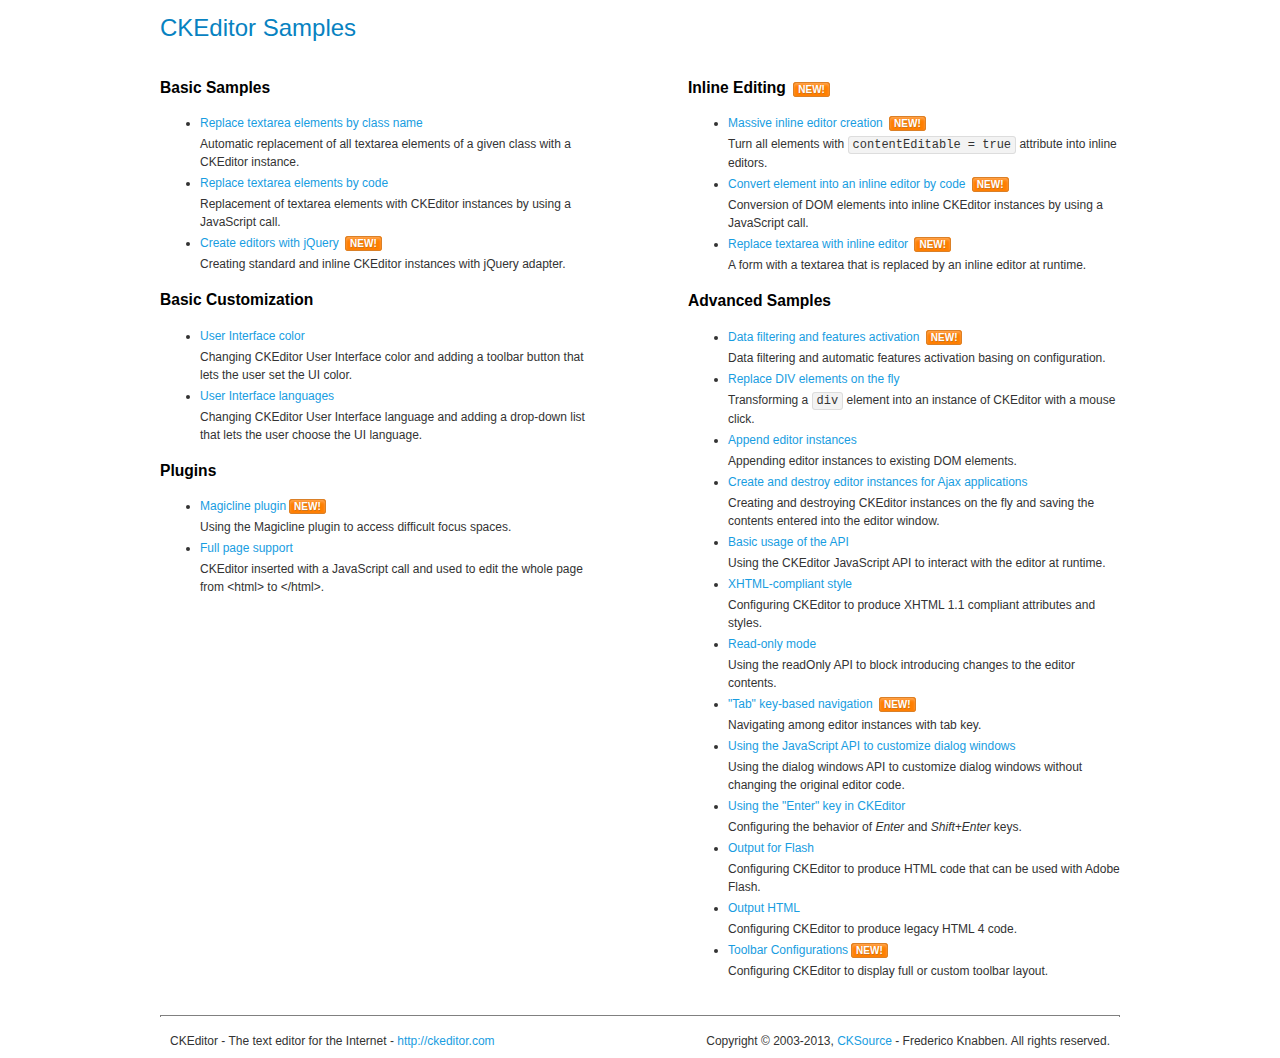
<file: vendors/ckeditor/samples/index.html>
<!DOCTYPE html>
<!--
Copyright (c) 2003-2013, CKSource - Frederico Knabben. All rights reserved.
For licensing, see LICENSE.md or http://ckeditor.com/license
-->
<html>
<head>
	<title>CKEditor Samples</title>
	<meta charset="utf-8">
	<link rel="stylesheet" href="sample.css">
</head>
<body>
	<h1 class="samples">
		CKEditor Samples
	</h1>
	<div class="twoColumns">
		<div class="twoColumnsLeft">
			<h2 class="samples">
				Basic Samples
			</h2>
			<dl class="samples">
				<dt><a class="samples" href="replacebyclass.html">Replace textarea elements by class name</a></dt>
				<dd>Automatic replacement of all textarea elements of a given class with a CKEditor instance.</dd>

				<dt><a class="samples" href="replacebycode.html">Replace textarea elements by code</a></dt>
				<dd>Replacement of textarea elements with CKEditor instances by using a JavaScript call.</dd>

				<dt><a class="samples" href="jquery.html">Create editors with jQuery</a> <span class="new">New!</span></dt>
				<dd>Creating standard and inline CKEditor instances with jQuery adapter.</dd>
			</dl>

			<h2 class="samples">
				Basic Customization
			</h2>
			<dl class="samples">
				<dt><a class="samples" href="uicolor.html">User Interface color</a></dt>
				<dd>Changing CKEditor User Interface color and adding a toolbar button that lets the user set the UI color.</dd>

				<dt><a class="samples" href="uilanguages.html">User Interface languages</a></dt>
				<dd>Changing CKEditor User Interface language and adding a drop-down list that lets the user choose the UI language.</dd>
			</dl>


			<h2 class="samples">Plugins</h2>
<dl class="samples">
<dt><a class="samples" href="plugins/magicline/magicline.html">Magicline plugin</a><span class="new">New!</span></dt>
<dd>Using the Magicline plugin to access difficult focus spaces.</dd>

<dt><a class="samples" href="plugins/wysiwygarea/fullpage.html">Full page support</a></dt>
<dd>CKEditor inserted with a JavaScript call and used to edit the whole page from &lt;html&gt; to &lt;/html&gt;.</dd>
</dl>
		</div>
		<div class="twoColumnsRight">
			<h2 class="samples">
				Inline Editing <span class="new">New!</span>
			</h2>
			<dl class="samples">
				<dt><a class="samples" href="inlineall.html">Massive inline editor creation</a> <span class="new">New!</span></dt>
				<dd>Turn all elements with <code>contentEditable = true</code> attribute into inline editors.</dd>

				<dt><a class="samples" href="inlinebycode.html">Convert element into an inline editor by code</a> <span class="new">New!</span></dt>
				<dd>Conversion of DOM elements into inline CKEditor instances by using a JavaScript call.</dd>

				<dt><a class="samples" href="inlinetextarea.html">Replace textarea with inline editor</a> <span class="new">New!</span></dt>
				<dd>A form with a textarea that is replaced by an inline editor at runtime.</dd>

				
			</dl>

			<h2 class="samples">
				Advanced Samples
			</h2>
			<dl class="samples">
				<dt><a class="samples" href="datafiltering.html">Data filtering and features activation</a> <span class="new">New!</span></dt>
				<dd>Data filtering and automatic features activation basing on configuration.</dd>

				<dt><a class="samples" href="divreplace.html">Replace DIV elements on the fly</a></dt>
				<dd>Transforming a <code>div</code> element into an instance of CKEditor with a mouse click.</dd>

				<dt><a class="samples" href="appendto.html">Append editor instances</a></dt>
				<dd>Appending editor instances to existing DOM elements.</dd>

				<dt><a class="samples" href="ajax.html">Create and destroy editor instances for Ajax applications</a></dt>
				<dd>Creating and destroying CKEditor instances on the fly and saving the contents entered into the editor window.</dd>

				<dt><a class="samples" href="api.html">Basic usage of the API</a></dt>
				<dd>Using the CKEditor JavaScript API to interact with the editor at runtime.</dd>

				<dt><a class="samples" href="xhtmlstyle.html">XHTML-compliant style</a></dt>
				<dd>Configuring CKEditor to produce XHTML 1.1 compliant attributes and styles.</dd>

				<dt><a class="samples" href="readonly.html">Read-only mode</a></dt>
				<dd>Using the readOnly API to block introducing changes to the editor contents.</dd>

				<dt><a class="samples" href="tabindex.html">"Tab" key-based navigation</a> <span class="new">New!</span></dt>
				<dd>Navigating among editor instances with tab key.</dd>


				
<dt><a class="samples" href="plugins/dialog/dialog.html">Using the JavaScript API to customize dialog windows</a></dt>
<dd>Using the dialog windows API to customize dialog windows without changing the original editor code.</dd>

<dt><a class="samples" href="plugins/enterkey/enterkey.html">Using the &quot;Enter&quot; key in CKEditor</a></dt>
<dd>Configuring the behavior of <em>Enter</em> and <em>Shift+Enter</em> keys.</dd>

<dt><a class="samples" href="plugins/htmlwriter/outputforflash.html">Output for Flash</a></dt>
<dd>Configuring CKEditor to produce HTML code that can be used with Adobe Flash.</dd>

<dt><a class="samples" href="plugins/htmlwriter/outputhtml.html">Output HTML</a></dt>
<dd>Configuring CKEditor to produce legacy HTML 4 code.</dd>

<dt><a class="samples" href="plugins/toolbar/toolbar.html">Toolbar Configurations</a><span class="new">New!</span></dt>
<dd>Configuring CKEditor to display full or custom toolbar layout.</dd>

			</dl>
		</div>
	</div>
	<div id="footer">
		<hr>
		<p>
			CKEditor - The text editor for the Internet - <a class="samples" href="http://ckeditor.com/">http://ckeditor.com</a>
		</p>
		<p id="copy">
			Copyright &copy; 2003-2013, <a class="samples" href="http://cksource.com/">CKSource</a> - Frederico Knabben. All rights reserved.
		</p>
	</div>
</body>
</html>
</file>
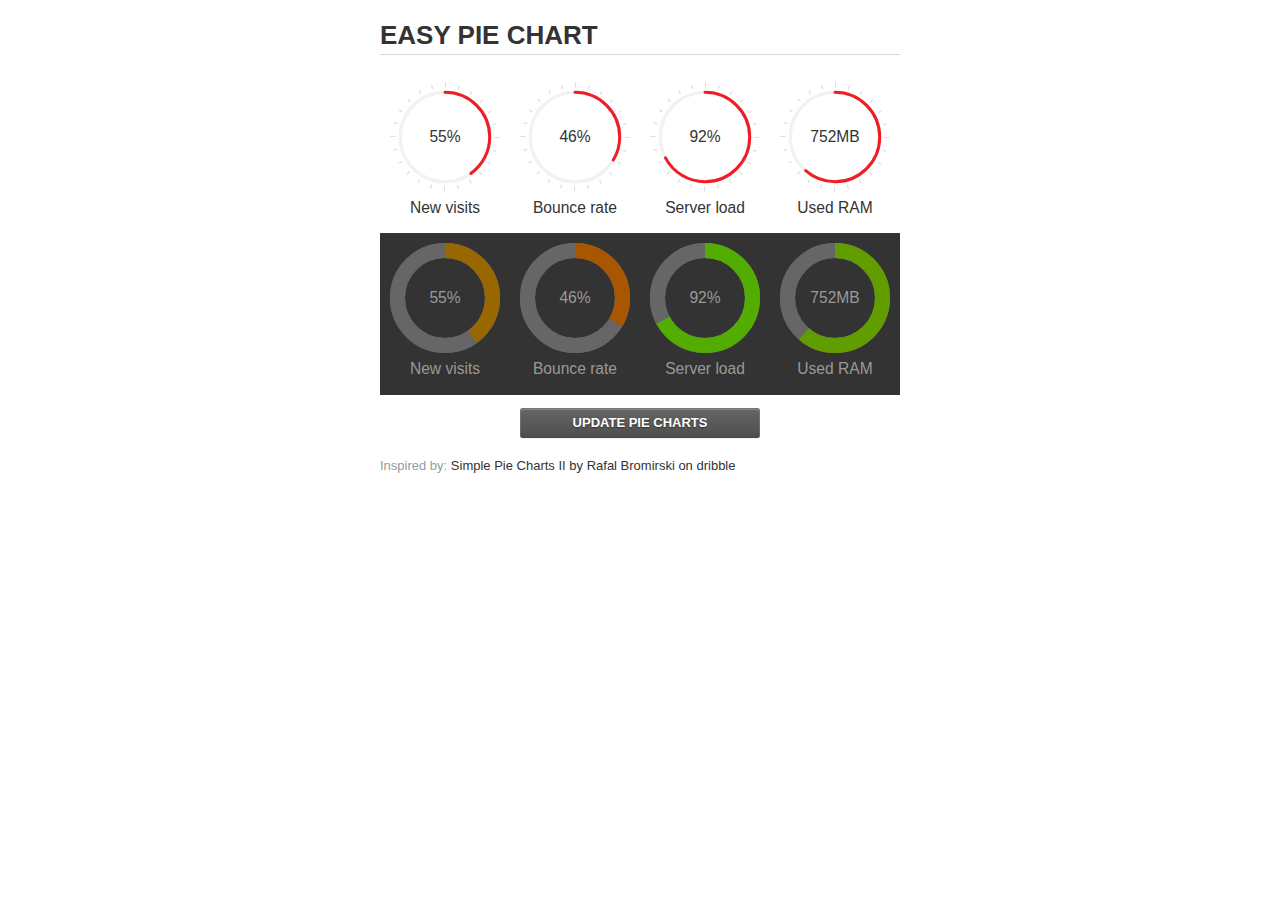
<file: vendors/easypiechart/examples/index.html>
<!doctype html>
<html>
    <head>
        <meta charset="utf-8">
        <title>Easy Pie Chart</title>
        <script type="text/javascript" src="https://ajax.googleapis.com/ajax/libs/jquery/1.7.2/jquery.min.js"></script>
        <script type="text/javascript" src="http://html5shiv.googlecode.com/svn/trunk/html5.js"></script>
        <script type="text/javascript" src="excanvas.js"></script>
        <script type="text/javascript" src="../jquery.easy-pie-chart.js"></script>

        <link rel="stylesheet" type="text/css" href="style.css" media="screen">
        <link rel="stylesheet" type="text/css" href="../jquery.easy-pie-chart.css" media="screen">

        <meta name="viewport" content="width=device-width, initial-scale=1.0">

        <script type="text/javascript">
            var initPieChart = function() {
                $('.percentage').easyPieChart({
                    animate: 1000
                });
                $('.percentage-light').easyPieChart({
                    barColor: function(percent) {
                        percent /= 100;
                        return "rgb(" + Math.round(255 * (1-percent)) + ", " + Math.round(255 * percent) + ", 0)";
                    },
                    trackColor: '#666',
                    scaleColor: false,
                    lineCap: 'butt',
                    lineWidth: 15,
                    animate: 1000
                });

                $('.updateEasyPieChart').on('click', function(e) {
                  e.preventDefault();
                  $('.percentage, .percentage-light').each(function() {
                    var newValue = Math.round(100*Math.random());
                    $(this).data('easyPieChart').update(newValue);
                    $('span', this).text(newValue);
                  });
                });
            };
        </script>
    </head>
    <body onload="initPieChart();">
        <div class="container">
            <h1>EASY PIE CHART</h1>
            <div class="chart">
                <div class="percentage" data-percent="55"><span>55</span>%</div>
                <div class="label">New visits</div>
            </div>
            <div class="chart">
                <div class="percentage" data-percent="46"><span>46</span>%</div>
                <div class="label">Bounce rate</div>
            </div>
            <div class="chart">
                <div class="percentage" data-percent="92"><span>92</span>%</div>
                <div class="label">Server load</div>
            </div>
            <div class="chart">
                <div class="percentage" data-percent="84"><span>752</span>MB</div>
                <div class="label">Used RAM</div>
            </div>
            <div style="clear:both;"></div>
            <div class="dark">
                <div class="chart">
                    <div class="percentage-light" data-percent="55"><span>55</span>%</div>
                    <div class="label">New visits</div>
                </div>
                <div class="chart">
                    <div class="percentage-light" data-percent="46"><span>46</span>%</div>
                    <div class="label">Bounce rate</div>
                </div>
                <div class="chart">
                    <div class="percentage-light" data-percent="92"><span>92</span>%</div>
                    <div class="label">Server load</div>
                </div>
                <div class="chart">
                    <div class="percentage-light" data-percent="84"><span>752</span>MB</div>
                    <div class="label">Used RAM</div>
                </div>
                <div style="clear:both;"></div>
            </div>

            <p><a href="#" class="button updateEasyPieChart">Update pie charts</a></p>

            <p class="credits">Inspired by: <a href="http://drbl.in/ezuc" target="_blank">Simple Pie Charts II by Rafal Bromirski on dribble</a></p>
        </div>
    </body>
</html>
</file>
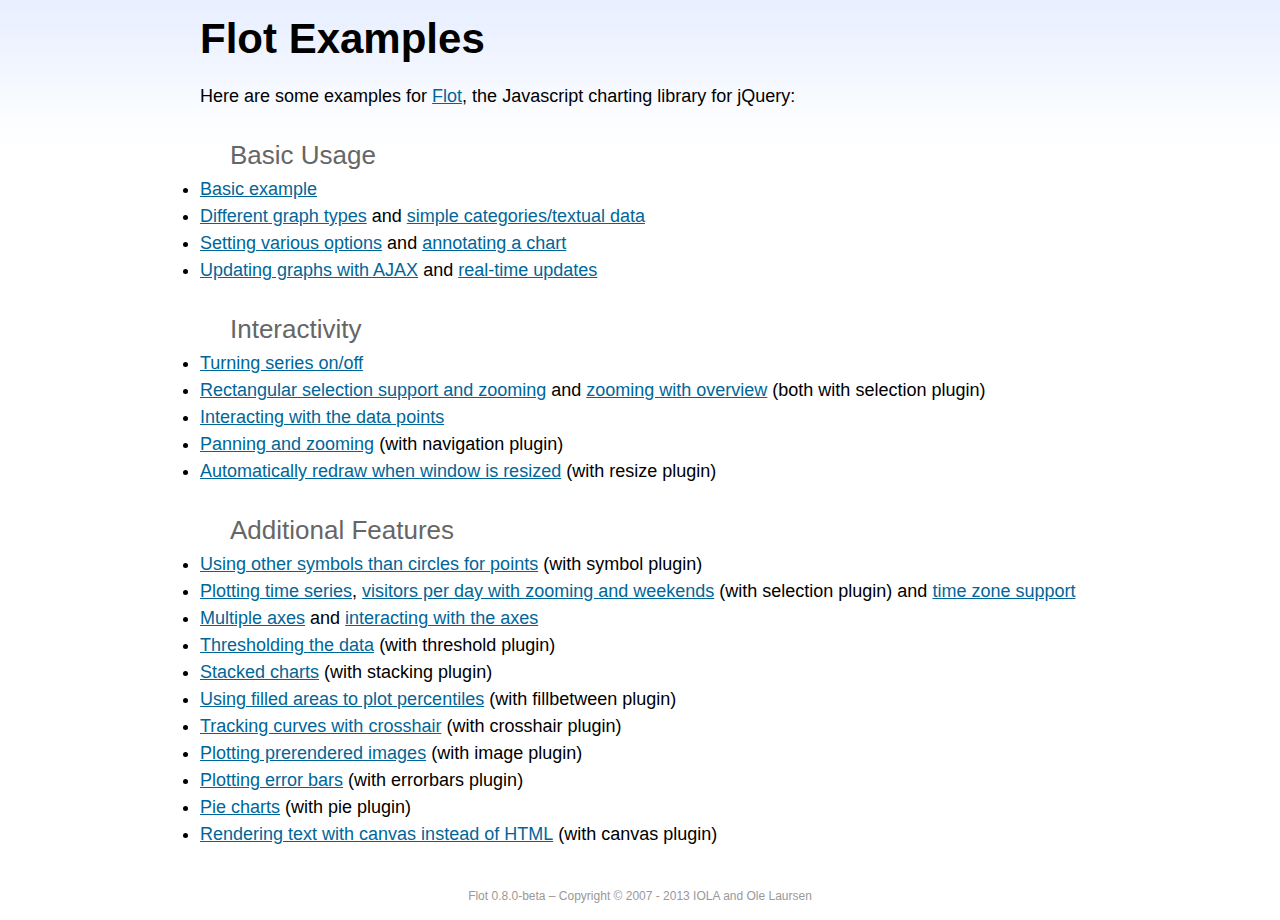
<file: vendors/flot/examples/index.html>
<!DOCTYPE html PUBLIC "-//W3C//DTD HTML 4.01//EN" "http://www.w3.org/TR/html4/strict.dtd">
<html>
<head>
	<meta http-equiv="Content-Type" content="text/html; charset=utf-8">
	<title>Flot Examples</title>
	<link href="examples.css" rel="stylesheet" type="text/css">
	<style>

	h3 {
		margin-top: 30px;
		margin-bottom: 5px;
	}

	</style>
	<script language="javascript" type="text/javascript" src="../jquery.js"></script>
	<script language="javascript" type="text/javascript" src="../jquery.flot.js"></script>
	<script type="text/javascript">

	$(function() {

		// Add the Flot version string to the footer

		$("#footer").prepend("Flot " + $.plot.version + " &ndash; ");
	});

	</script>
</head>
<body>

	<div id="header">
		<h2>Flot Examples</h2>
	</div>

	<div id="content">

		<p>Here are some examples for <a href="http://www.flotcharts.org">Flot</a>, the Javascript charting library for jQuery:</p>

		<h3>Basic Usage</h3>

		<ul>
			<li><a href="basic-usage/index.html">Basic example</a></li>
			<li><a href="series-types/index.html">Different graph types</a> and <a href="categories/index.html">simple categories/textual data</a></li>
			<li><a href="basic-options/index.html">Setting various options</a> and <a href="annotating/index.html">annotating a chart</a></li>
			<li><a href="ajax/index.html">Updating graphs with AJAX</a> and <a href="realtime/index.html">real-time updates</a></li>
		</ul>

		<h3>Interactivity</h3>

		<ul>
			<li><a href="series-toggle/index.html">Turning series on/off</a></li>
			<li><a href="selection/index.html">Rectangular selection support and zooming</a> and <a href="zooming/index.html">zooming with overview</a> (both with selection plugin)</li>
			<li><a href="interacting/index.html">Interacting with the data points</a></li>
			<li><a href="navigate/index.html">Panning and zooming</a> (with navigation plugin)</li>
			<li><a href="resize/index.html">Automatically redraw when window is resized</a> (with resize plugin)</li>
		</ul>

		<h3>Additional Features</h3>

		<ul>
			<li><a href="symbols/index.html">Using other symbols than circles for points</a> (with symbol plugin)</li>
			<li><a href="axes-time/index.html">Plotting time series</a>, <a href="visitors/index.html">visitors per day with zooming and weekends</a> (with selection plugin) and <a href="axes-time-zones/index.html">time zone support</a></li>
			<li><a href="axes-multiple/index.html">Multiple axes</a> and <a href="axes-interacting/index.html">interacting with the axes</a></li>
			<li><a href="threshold/index.html">Thresholding the data</a> (with threshold plugin)</li>
			<li><a href="stacking/index.html">Stacked charts</a> (with stacking plugin)</li>
			<li><a href="percentiles/index.html">Using filled areas to plot percentiles</a> (with fillbetween plugin)</li>
			<li><a href="tracking/index.html">Tracking curves with crosshair</a> (with crosshair plugin)</li>
			<li><a href="image/index.html">Plotting prerendered images</a> (with image plugin)</li>
			<li><a href="series-errorbars/index.html">Plotting error bars</a> (with errorbars plugin)</li>
			<li><a href="series-pie/index.html">Pie charts</a> (with pie plugin)</li>
			<li><a href="canvas/index.html">Rendering text with canvas instead of HTML</a> (with canvas plugin)</li>
		</ul>

	</div>

	<div id="footer">
		Copyright &copy; 2007 - 2013 IOLA and Ole Laursen
	</div>

</body>
</html>
</file>
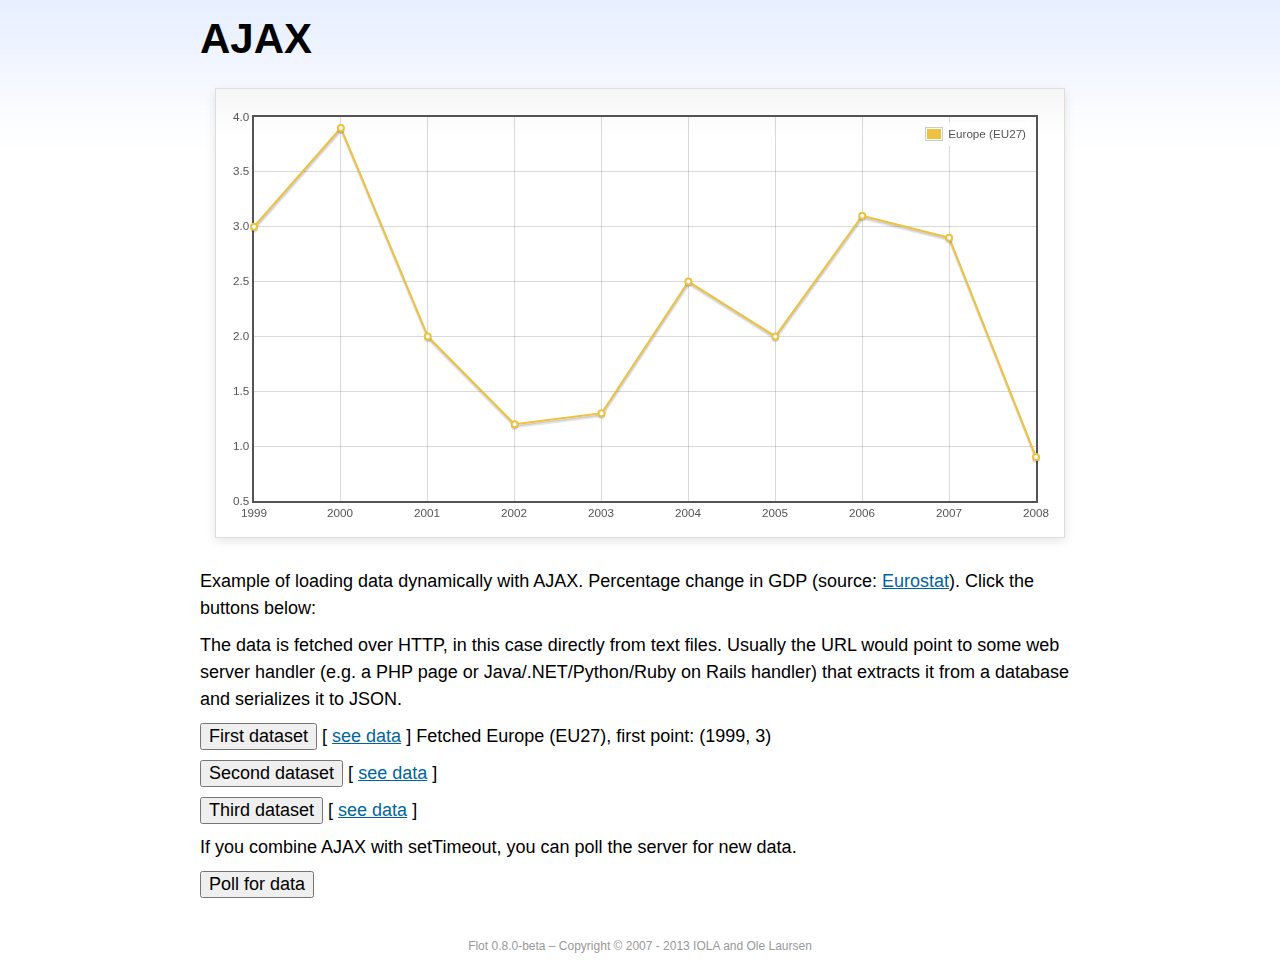
<file: vendors/flot/examples/ajax/index.html>
<!DOCTYPE html PUBLIC "-//W3C//DTD HTML 4.01//EN" "http://www.w3.org/TR/html4/strict.dtd">
<html>
<head>
	<meta http-equiv="Content-Type" content="text/html; charset=utf-8">
	<title>Flot Examples: AJAX</title>
	<link href="../examples.css" rel="stylesheet" type="text/css">
	<!--[if lte IE 8]><script language="javascript" type="text/javascript" src="../../excanvas.min.js"></script><![endif]-->
	<script language="javascript" type="text/javascript" src="../../jquery.js"></script>
	<script language="javascript" type="text/javascript" src="../../jquery.flot.js"></script>
	<script type="text/javascript">

	$(function() {

		var options = {
			lines: {
				show: true
			},
			points: {
				show: true
			},
			xaxis: {
				tickDecimals: 0,
				tickSize: 1
			}
		};

		var data = [];

		$.plot("#placeholder", data, options);

		// Fetch one series, adding to what we already have

		var alreadyFetched = {};

		$("button.fetchSeries").click(function () {

			var button = $(this);

			// Find the URL in the link right next to us, then fetch the data

			var dataurl = button.siblings("a").attr("href");

			function onDataReceived(series) {

				// Extract the first coordinate pair; jQuery has parsed it, so
				// the data is now just an ordinary JavaScript object

				var firstcoordinate = "(" + series.data[0][0] + ", " + series.data[0][1] + ")";
				button.siblings("span").text("Fetched " + series.label + ", first point: " + firstcoordinate);

				// Push the new data onto our existing data array

				if (!alreadyFetched[series.label]) {
					alreadyFetched[series.label] = true;
					data.push(series);
				}

				$.plot("#placeholder", data, options);
			}

			$.ajax({
				url: dataurl,
				type: "GET",
				dataType: "json",
				success: onDataReceived
			});
		});

		// Initiate a recurring data update

		$("button.dataUpdate").click(function () {

			data = [];
			alreadyFetched = {};

			$.plot("#placeholder", data, options);

			var iteration = 0;

			function fetchData() {

				++iteration;

				function onDataReceived(series) {

					// Load all the data in one pass; if we only got partial
					// data we could merge it with what we already have.

					data = [ series ];
					$.plot("#placeholder", data, options);
				}

				// Normally we call the same URL - a script connected to a
				// database - but in this case we only have static example
				// files, so we need to modify the URL.

				$.ajax({
					url: "data-eu-gdp-growth-" + iteration + ".json",
					type: "GET",
					dataType: "json",
					success: onDataReceived
				});

				if (iteration < 5) {
					setTimeout(fetchData, 1000);
				} else {
					data = [];
					alreadyFetched = {};
				}
			}

			setTimeout(fetchData, 1000);
		});

		// Load the first series by default, so we don't have an empty plot

		$("button.fetchSeries:first").click();

		// Add the Flot version string to the footer

		$("#footer").prepend("Flot " + $.plot.version + " &ndash; ");
	});

	</script>
</head>
<body>

	<div id="header">
		<h2>AJAX</h2>
	</div>

	<div id="content">

		<div class="demo-container">
			<div id="placeholder" class="demo-placeholder"></div>
		</div>

		<p>Example of loading data dynamically with AJAX. Percentage change in GDP (source: <a href="http://epp.eurostat.ec.europa.eu/tgm/table.do?tab=table&init=1&plugin=1&language=en&pcode=tsieb020">Eurostat</a>). Click the buttons below:</p>

		<p>The data is fetched over HTTP, in this case directly from text files. Usually the URL would point to some web server handler (e.g. a PHP page or Java/.NET/Python/Ruby on Rails handler) that extracts it from a database and serializes it to JSON.</p>

		<p>
			<button class="fetchSeries">First dataset</button>
			[ <a href="data-eu-gdp-growth.json">see data</a> ]
			<span></span>
		</p>

		<p>
			<button class="fetchSeries">Second dataset</button>
			[ <a href="data-japan-gdp-growth.json">see data</a> ]
			<span></span>
		</p>

		<p>
			<button class="fetchSeries">Third dataset</button>
			[ <a href="data-usa-gdp-growth.json">see data</a> ]
			<span></span>
		</p>

		<p>If you combine AJAX with setTimeout, you can poll the server for new data.</p>

		<p>
			<button class="dataUpdate">Poll for data</button>
		</p>

	</div>

	<div id="footer">
		Copyright &copy; 2007 - 2013 IOLA and Ole Laursen
	</div>

</body>
</html>
</file>
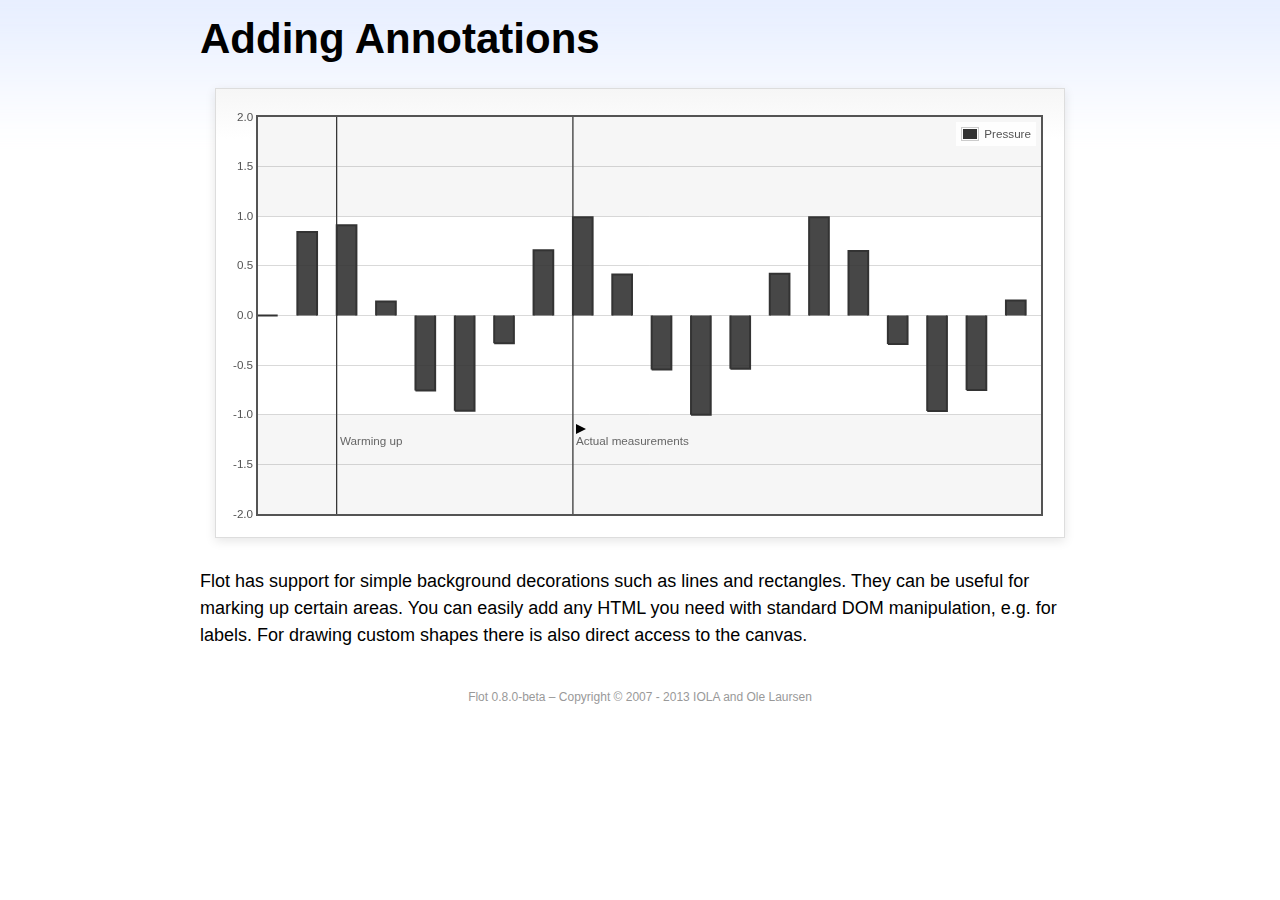
<file: vendors/flot/examples/annotating/index.html>
<!DOCTYPE html PUBLIC "-//W3C//DTD HTML 4.01//EN" "http://www.w3.org/TR/html4/strict.dtd">
<html>
<head>
	<meta http-equiv="Content-Type" content="text/html; charset=utf-8">
	<title>Flot Examples: Adding Annotations</title>
	<link href="../examples.css" rel="stylesheet" type="text/css">
	<!--[if lte IE 8]><script language="javascript" type="text/javascript" src="../../excanvas.min.js"></script><![endif]-->
	<script language="javascript" type="text/javascript" src="../../jquery.js"></script>
	<script language="javascript" type="text/javascript" src="../../jquery.flot.js"></script>
	<script type="text/javascript">

	$(function() {

		var d1 = [];
		for (var i = 0; i < 20; ++i) {
			d1.push([i, Math.sin(i)]);
		}

		var data = [{ data: d1, label: "Pressure", color: "#333" }];

		var markings = [
			{ color: "#f6f6f6", yaxis: { from: 1 } },
			{ color: "#f6f6f6", yaxis: { to: -1 } },
			{ color: "#000", lineWidth: 1, xaxis: { from: 2, to: 2 } },
			{ color: "#000", lineWidth: 1, xaxis: { from: 8, to: 8 } }
		];

		var placeholder = $("#placeholder");

		var plot = $.plot(placeholder, data, {
			bars: { show: true, barWidth: 0.5, fill: 0.9 },
			xaxis: { ticks: [], autoscaleMargin: 0.02 },
			yaxis: { min: -2, max: 2 },
			grid: { markings: markings }
		});

		var o = plot.pointOffset({ x: 2, y: -1.2});

		// Append it to the placeholder that Flot already uses for positioning

		placeholder.append("<div style='position:absolute;left:" + (o.left + 4) + "px;top:" + o.top + "px;color:#666;font-size:smaller'>Warming up</div>");

		o = plot.pointOffset({ x: 8, y: -1.2});
		placeholder.append("<div style='position:absolute;left:" + (o.left + 4) + "px;top:" + o.top + "px;color:#666;font-size:smaller'>Actual measurements</div>");

		// Draw a little arrow on top of the last label to demonstrate canvas
		// drawing

		var ctx = plot.getCanvas().getContext("2d");
		ctx.beginPath();
		o.left += 4;
		ctx.moveTo(o.left, o.top);
		ctx.lineTo(o.left, o.top - 10);
		ctx.lineTo(o.left + 10, o.top - 5);
		ctx.lineTo(o.left, o.top);
		ctx.fillStyle = "#000";
		ctx.fill();

		// Add the Flot version string to the footer

		$("#footer").prepend("Flot " + $.plot.version + " &ndash; ");
	});

	</script>
</head>
<body>

	<div id="header">
		<h2>Adding Annotations</h2>
	</div>

	<div id="content">

		<div class="demo-container">
			<div id="placeholder" class="demo-placeholder"></div>
		</div>

		<p>Flot has support for simple background decorations such as lines and rectangles. They can be useful for marking up certain areas. You can easily add any HTML you need with standard DOM manipulation, e.g. for labels. For drawing custom shapes there is also direct access to the canvas.</p>

	</div>

	<div id="footer">
		Copyright &copy; 2007 - 2013 IOLA and Ole Laursen
	</div>

</body>
</html>
</file>
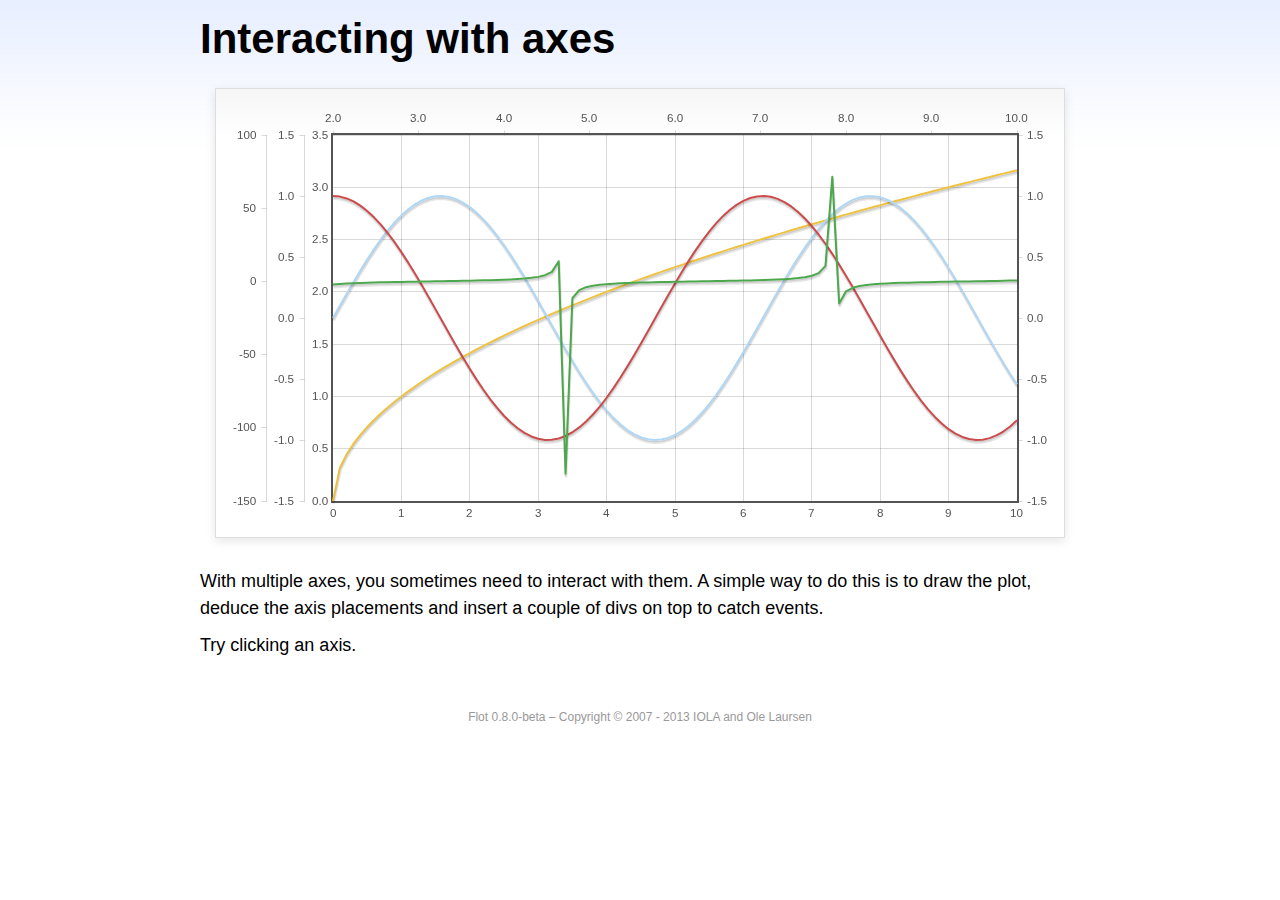
<file: vendors/flot/examples/axes-interacting/index.html>
<!DOCTYPE html PUBLIC "-//W3C//DTD HTML 4.01//EN" "http://www.w3.org/TR/html4/strict.dtd">
<html>
<head>
	<meta http-equiv="Content-Type" content="text/html; charset=utf-8">
	<title>Flot Examples: Interacting with axes</title>
	<link href="../examples.css" rel="stylesheet" type="text/css">
	<!--[if lte IE 8]><script language="javascript" type="text/javascript" src="../../excanvas.min.js"></script><![endif]-->
	<script language="javascript" type="text/javascript" src="../../jquery.js"></script>
	<script language="javascript" type="text/javascript" src="../../jquery.flot.js"></script>
	<script type="text/javascript">

	$(function() {

		function generate(start, end, fn) {
			var res = [];
			for (var i = 0; i <= 100; ++i) {
				var x = start + i / 100 * (end - start);
				res.push([x, fn(x)]);
			}
			return res;
		}

		var data = [
			{ data: generate(0, 10, function (x) { return Math.sqrt(x);}), xaxis: 1, yaxis:1 },
			{ data: generate(0, 10, function (x) { return Math.sin(x);}), xaxis: 1, yaxis:2 },
			{ data: generate(0, 10, function (x) { return Math.cos(x);}), xaxis: 1, yaxis:3 },
			{ data: generate(2, 10, function (x) { return Math.tan(x);}), xaxis: 2, yaxis: 4 }
		];

		var plot = $.plot("#placeholder", data, {
			xaxes: [
				{ position: 'bottom' },
				{ position: 'top'}
			],
			yaxes: [
				{ position: 'left' },
				{ position: 'left' },
				{ position: 'right' },
				{ position: 'left' }
			]
		});

		// Create a div for each axis

		$.each(plot.getAxes(), function (i, axis) {
			if (!axis.show)
				return;

			var box = axis.box;

			$("<div class='axisTarget' style='position:absolute; left:" + box.left + "px; top:" + box.top + "px; width:" + box.width +  "px; height:" + box.height + "px'></div>")
				.data("axis.direction", axis.direction)
				.data("axis.n", axis.n)
				.css({ backgroundColor: "#f00", opacity: 0, cursor: "pointer" })
				.appendTo(plot.getPlaceholder())
				.hover(
					function () { $(this).css({ opacity: 0.10 }) },
					function () { $(this).css({ opacity: 0 }) }
				)
				.click(function () {
					$("#click").text("You clicked the " + axis.direction + axis.n + "axis!")
				});
		});

		// Add the Flot version string to the footer

		$("#footer").prepend("Flot " + $.plot.version + " &ndash; ");
	});

	</script>
</head>
<body>

	<div id="header">
		<h2>Interacting with axes</h2>
	</div>

	<div id="content">

		<div class="demo-container">
			<div id="placeholder" class="demo-placeholder"></div>
		</div>

		<p>With multiple axes, you sometimes need to interact with them. A simple way to do this is to draw the plot, deduce the axis placements and insert a couple of divs on top to catch events.</p>

		<p>Try clicking an axis.</p>

		<p id="click"></p>

	</div>

	<div id="footer">
		Copyright &copy; 2007 - 2013 IOLA and Ole Laursen
	</div>

</body>
</html>
</file>
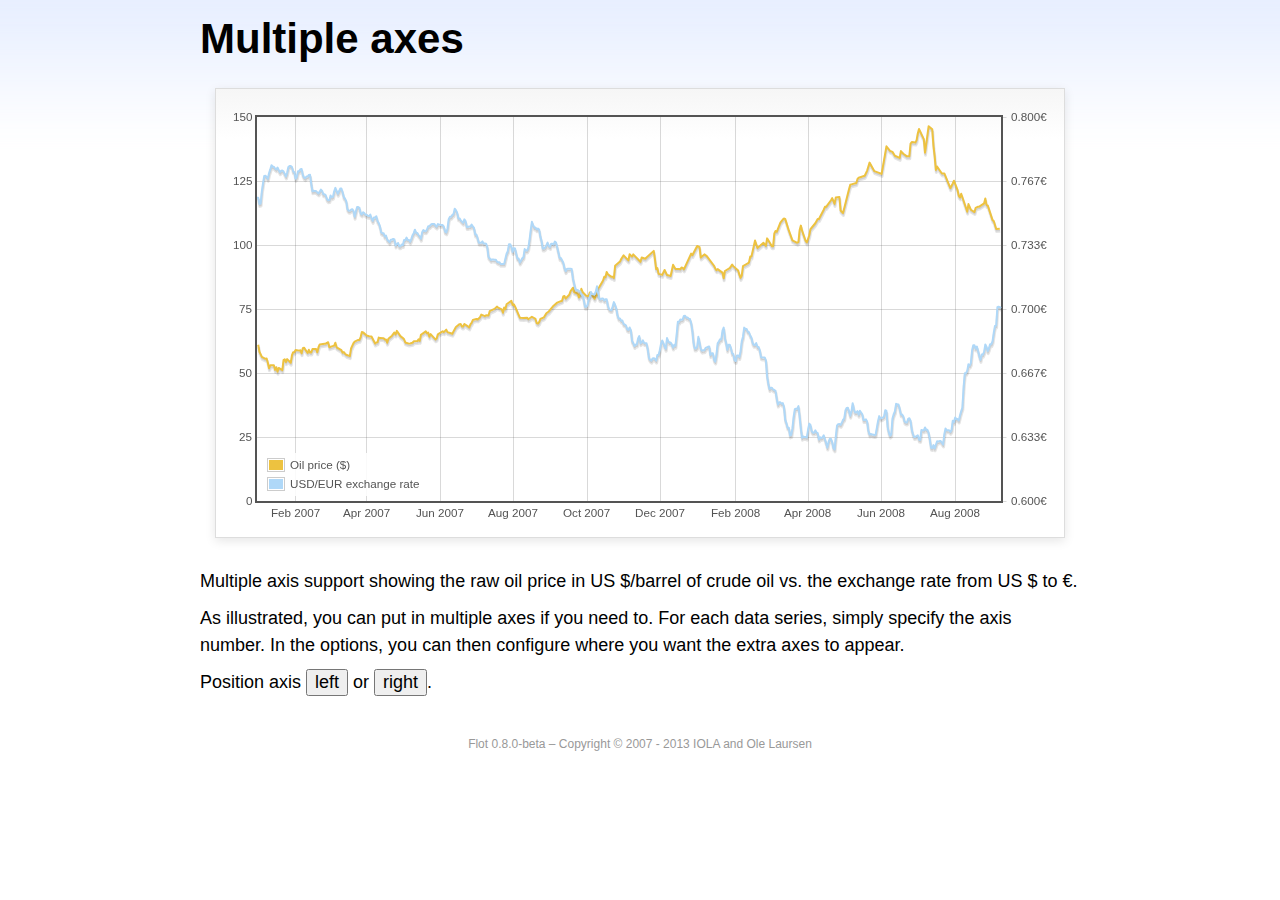
<file: vendors/flot/examples/axes-multiple/index.html>
<!DOCTYPE html PUBLIC "-//W3C//DTD HTML 4.01//EN" "http://www.w3.org/TR/html4/strict.dtd">
<html>
<head>
	<meta http-equiv="Content-Type" content="text/html; charset=utf-8">
	<title>Flot Examples: Multiple Axes</title>
	<link href="../examples.css" rel="stylesheet" type="text/css">
	<!--[if lte IE 8]><script language="javascript" type="text/javascript" src="../../excanvas.min.js"></script><![endif]-->
	<script language="javascript" type="text/javascript" src="../../jquery.js"></script>
	<script language="javascript" type="text/javascript" src="../../jquery.flot.js"></script>
	<script language="javascript" type="text/javascript" src="../../jquery.flot.time.js"></script>
	<script type="text/javascript">

	$(function() {

		var oilprices = [[1167692400000,61.05], [1167778800000,58.32], [1167865200000,57.35], [1167951600000,56.31], [1168210800000,55.55], [1168297200000,55.64], [1168383600000,54.02], [1168470000000,51.88], [1168556400000,52.99], [1168815600000,52.99], [1168902000000,51.21], [1168988400000,52.24], [1169074800000,50.48], [1169161200000,51.99], [1169420400000,51.13], [1169506800000,55.04], [1169593200000,55.37], [1169679600000,54.23], [1169766000000,55.42], [1170025200000,54.01], [1170111600000,56.97], [1170198000000,58.14], [1170284400000,58.14], [1170370800000,59.02], [1170630000000,58.74], [1170716400000,58.88], [1170802800000,57.71], [1170889200000,59.71], [1170975600000,59.89], [1171234800000,57.81], [1171321200000,59.06], [1171407600000,58.00], [1171494000000,57.99], [1171580400000,59.39], [1171839600000,59.39], [1171926000000,58.07], [1172012400000,60.07], [1172098800000,61.14], [1172444400000,61.39], [1172530800000,61.46], [1172617200000,61.79], [1172703600000,62.00], [1172790000000,60.07], [1173135600000,60.69], [1173222000000,61.82], [1173308400000,60.05], [1173654000000,58.91], [1173740400000,57.93], [1173826800000,58.16], [1173913200000,57.55], [1173999600000,57.11], [1174258800000,56.59], [1174345200000,59.61], [1174518000000,61.69], [1174604400000,62.28], [1174860000000,62.91], [1174946400000,62.93], [1175032800000,64.03], [1175119200000,66.03], [1175205600000,65.87], [1175464800000,64.64], [1175637600000,64.38], [1175724000000,64.28], [1175810400000,64.28], [1176069600000,61.51], [1176156000000,61.89], [1176242400000,62.01], [1176328800000,63.85], [1176415200000,63.63], [1176674400000,63.61], [1176760800000,63.10], [1176847200000,63.13], [1176933600000,61.83], [1177020000000,63.38], [1177279200000,64.58], [1177452000000,65.84], [1177538400000,65.06], [1177624800000,66.46], [1177884000000,64.40], [1178056800000,63.68], [1178143200000,63.19], [1178229600000,61.93], [1178488800000,61.47], [1178575200000,61.55], [1178748000000,61.81], [1178834400000,62.37], [1179093600000,62.46], [1179180000000,63.17], [1179266400000,62.55], [1179352800000,64.94], [1179698400000,66.27], [1179784800000,65.50], [1179871200000,65.77], [1179957600000,64.18], [1180044000000,65.20], [1180389600000,63.15], [1180476000000,63.49], [1180562400000,65.08], [1180908000000,66.30], [1180994400000,65.96], [1181167200000,66.93], [1181253600000,65.98], [1181599200000,65.35], [1181685600000,66.26], [1181858400000,68.00], [1182117600000,69.09], [1182204000000,69.10], [1182290400000,68.19], [1182376800000,68.19], [1182463200000,69.14], [1182722400000,68.19], [1182808800000,67.77], [1182895200000,68.97], [1182981600000,69.57], [1183068000000,70.68], [1183327200000,71.09], [1183413600000,70.92], [1183586400000,71.81], [1183672800000,72.81], [1183932000000,72.19], [1184018400000,72.56], [1184191200000,72.50], [1184277600000,74.15], [1184623200000,75.05], [1184796000000,75.92], [1184882400000,75.57], [1185141600000,74.89], [1185228000000,73.56], [1185314400000,75.57], [1185400800000,74.95], [1185487200000,76.83], [1185832800000,78.21], [1185919200000,76.53], [1186005600000,76.86], [1186092000000,76.00], [1186437600000,71.59], [1186696800000,71.47], [1186956000000,71.62], [1187042400000,71.00], [1187301600000,71.98], [1187560800000,71.12], [1187647200000,69.47], [1187733600000,69.26], [1187820000000,69.83], [1187906400000,71.09], [1188165600000,71.73], [1188338400000,73.36], [1188511200000,74.04], [1188856800000,76.30], [1189116000000,77.49], [1189461600000,78.23], [1189548000000,79.91], [1189634400000,80.09], [1189720800000,79.10], [1189980000000,80.57], [1190066400000,81.93], [1190239200000,83.32], [1190325600000,81.62], [1190584800000,80.95], [1190671200000,79.53], [1190757600000,80.30], [1190844000000,82.88], [1190930400000,81.66], [1191189600000,80.24], [1191276000000,80.05], [1191362400000,79.94], [1191448800000,81.44], [1191535200000,81.22], [1191794400000,79.02], [1191880800000,80.26], [1191967200000,80.30], [1192053600000,83.08], [1192140000000,83.69], [1192399200000,86.13], [1192485600000,87.61], [1192572000000,87.40], [1192658400000,89.47], [1192744800000,88.60], [1193004000000,87.56], [1193090400000,87.56], [1193176800000,87.10], [1193263200000,91.86], [1193612400000,93.53], [1193698800000,94.53], [1193871600000,95.93], [1194217200000,93.98], [1194303600000,96.37], [1194476400000,95.46], [1194562800000,96.32], [1195081200000,93.43], [1195167600000,95.10], [1195426800000,94.64], [1195513200000,95.10], [1196031600000,97.70], [1196118000000,94.42], [1196204400000,90.62], [1196290800000,91.01], [1196377200000,88.71], [1196636400000,88.32], [1196809200000,90.23], [1196982000000,88.28], [1197241200000,87.86], [1197327600000,90.02], [1197414000000,92.25], [1197586800000,90.63], [1197846000000,90.63], [1197932400000,90.49], [1198018800000,91.24], [1198105200000,91.06], [1198191600000,90.49], [1198710000000,96.62], [1198796400000,96.00], [1199142000000,99.62], [1199314800000,99.18], [1199401200000,95.09], [1199660400000,96.33], [1199833200000,95.67], [1200351600000,91.90], [1200438000000,90.84], [1200524400000,90.13], [1200610800000,90.57], [1200956400000,89.21], [1201042800000,86.99], [1201129200000,89.85], [1201474800000,90.99], [1201561200000,91.64], [1201647600000,92.33], [1201734000000,91.75], [1202079600000,90.02], [1202166000000,88.41], [1202252400000,87.14], [1202338800000,88.11], [1202425200000,91.77], [1202770800000,92.78], [1202857200000,93.27], [1202943600000,95.46], [1203030000000,95.46], [1203289200000,101.74], [1203462000000,98.81], [1203894000000,100.88], [1204066800000,99.64], [1204153200000,102.59], [1204239600000,101.84], [1204498800000,99.52], [1204585200000,99.52], [1204671600000,104.52], [1204758000000,105.47], [1204844400000,105.15], [1205103600000,108.75], [1205276400000,109.92], [1205362800000,110.33], [1205449200000,110.21], [1205708400000,105.68], [1205967600000,101.84], [1206313200000,100.86], [1206399600000,101.22], [1206486000000,105.90], [1206572400000,107.58], [1206658800000,105.62], [1206914400000,101.58], [1207000800000,100.98], [1207173600000,103.83], [1207260000000,106.23], [1207605600000,108.50], [1207778400000,110.11], [1207864800000,110.14], [1208210400000,113.79], [1208296800000,114.93], [1208383200000,114.86], [1208728800000,117.48], [1208815200000,118.30], [1208988000000,116.06], [1209074400000,118.52], [1209333600000,118.75], [1209420000000,113.46], [1209592800000,112.52], [1210024800000,121.84], [1210111200000,123.53], [1210197600000,123.69], [1210543200000,124.23], [1210629600000,125.80], [1210716000000,126.29], [1211148000000,127.05], [1211320800000,129.07], [1211493600000,132.19], [1211839200000,128.85], [1212357600000,127.76], [1212703200000,138.54], [1212962400000,136.80], [1213135200000,136.38], [1213308000000,134.86], [1213653600000,134.01], [1213740000000,136.68], [1213912800000,135.65], [1214172000000,134.62], [1214258400000,134.62], [1214344800000,134.62], [1214431200000,139.64], [1214517600000,140.21], [1214776800000,140.00], [1214863200000,140.97], [1214949600000,143.57], [1215036000000,145.29], [1215381600000,141.37], [1215468000000,136.04], [1215727200000,146.40], [1215986400000,145.18], [1216072800000,138.74], [1216159200000,134.60], [1216245600000,129.29], [1216332000000,130.65], [1216677600000,127.95], [1216850400000,127.95], [1217282400000,122.19], [1217455200000,124.08], [1217541600000,125.10], [1217800800000,121.41], [1217887200000,119.17], [1217973600000,118.58], [1218060000000,120.02], [1218405600000,114.45], [1218492000000,113.01], [1218578400000,116.00], [1218751200000,113.77], [1219010400000,112.87], [1219096800000,114.53], [1219269600000,114.98], [1219356000000,114.98], [1219701600000,116.27], [1219788000000,118.15], [1219874400000,115.59], [1219960800000,115.46], [1220306400000,109.71], [1220392800000,109.35], [1220565600000,106.23], [1220824800000,106.34]];

		var exchangerates = [[1167606000000,0.7580], [1167692400000,0.7580], [1167778800000,0.75470], [1167865200000,0.75490], [1167951600000,0.76130], [1168038000000,0.76550], [1168124400000,0.76930], [1168210800000,0.76940], [1168297200000,0.76880], [1168383600000,0.76780], [1168470000000,0.77080], [1168556400000,0.77270], [1168642800000,0.77490], [1168729200000,0.77410], [1168815600000,0.77410], [1168902000000,0.77320], [1168988400000,0.77270], [1169074800000,0.77370], [1169161200000,0.77240], [1169247600000,0.77120], [1169334000000,0.7720], [1169420400000,0.77210], [1169506800000,0.77170], [1169593200000,0.77040], [1169679600000,0.7690], [1169766000000,0.77110], [1169852400000,0.7740], [1169938800000,0.77450], [1170025200000,0.77450], [1170111600000,0.7740], [1170198000000,0.77160], [1170284400000,0.77130], [1170370800000,0.76780], [1170457200000,0.76880], [1170543600000,0.77180], [1170630000000,0.77180], [1170716400000,0.77280], [1170802800000,0.77290], [1170889200000,0.76980], [1170975600000,0.76850], [1171062000000,0.76810], [1171148400000,0.7690], [1171234800000,0.7690], [1171321200000,0.76980], [1171407600000,0.76990], [1171494000000,0.76510], [1171580400000,0.76130], [1171666800000,0.76160], [1171753200000,0.76140], [1171839600000,0.76140], [1171926000000,0.76070], [1172012400000,0.76020], [1172098800000,0.76110], [1172185200000,0.76220], [1172271600000,0.76150], [1172358000000,0.75980], [1172444400000,0.75980], [1172530800000,0.75920], [1172617200000,0.75730], [1172703600000,0.75660], [1172790000000,0.75670], [1172876400000,0.75910], [1172962800000,0.75820], [1173049200000,0.75850], [1173135600000,0.76130], [1173222000000,0.76310], [1173308400000,0.76150], [1173394800000,0.760], [1173481200000,0.76130], [1173567600000,0.76270], [1173654000000,0.76270], [1173740400000,0.76080], [1173826800000,0.75830], [1173913200000,0.75750], [1173999600000,0.75620], [1174086000000,0.7520], [1174172400000,0.75120], [1174258800000,0.75120], [1174345200000,0.75170], [1174431600000,0.7520], [1174518000000,0.75110], [1174604400000,0.7480], [1174690800000,0.75090], [1174777200000,0.75310], [1174860000000,0.75310], [1174946400000,0.75270], [1175032800000,0.74980], [1175119200000,0.74930], [1175205600000,0.75040], [1175292000000,0.750], [1175378400000,0.74910], [1175464800000,0.74910], [1175551200000,0.74850], [1175637600000,0.74840], [1175724000000,0.74920], [1175810400000,0.74710], [1175896800000,0.74590], [1175983200000,0.74770], [1176069600000,0.74770], [1176156000000,0.74830], [1176242400000,0.74580], [1176328800000,0.74480], [1176415200000,0.7430], [1176501600000,0.73990], [1176588000000,0.73950], [1176674400000,0.73950], [1176760800000,0.73780], [1176847200000,0.73820], [1176933600000,0.73620], [1177020000000,0.73550], [1177106400000,0.73480], [1177192800000,0.73610], [1177279200000,0.73610], [1177365600000,0.73650], [1177452000000,0.73620], [1177538400000,0.73310], [1177624800000,0.73390], [1177711200000,0.73440], [1177797600000,0.73270], [1177884000000,0.73270], [1177970400000,0.73360], [1178056800000,0.73330], [1178143200000,0.73590], [1178229600000,0.73590], [1178316000000,0.73720], [1178402400000,0.7360], [1178488800000,0.7360], [1178575200000,0.7350], [1178661600000,0.73650], [1178748000000,0.73840], [1178834400000,0.73950], [1178920800000,0.74130], [1179007200000,0.73970], [1179093600000,0.73960], [1179180000000,0.73850], [1179266400000,0.73780], [1179352800000,0.73660], [1179439200000,0.740], [1179525600000,0.74110], [1179612000000,0.74060], [1179698400000,0.74050], [1179784800000,0.74140], [1179871200000,0.74310], [1179957600000,0.74310], [1180044000000,0.74380], [1180130400000,0.74430], [1180216800000,0.74430], [1180303200000,0.74430], [1180389600000,0.74340], [1180476000000,0.74290], [1180562400000,0.74420], [1180648800000,0.7440], [1180735200000,0.74390], [1180821600000,0.74370], [1180908000000,0.74370], [1180994400000,0.74290], [1181080800000,0.74030], [1181167200000,0.73990], [1181253600000,0.74180], [1181340000000,0.74680], [1181426400000,0.7480], [1181512800000,0.7480], [1181599200000,0.7490], [1181685600000,0.74940], [1181772000000,0.75220], [1181858400000,0.75150], [1181944800000,0.75020], [1182031200000,0.74720], [1182117600000,0.74720], [1182204000000,0.74620], [1182290400000,0.74550], [1182376800000,0.74490], [1182463200000,0.74670], [1182549600000,0.74580], [1182636000000,0.74270], [1182722400000,0.74270], [1182808800000,0.7430], [1182895200000,0.74290], [1182981600000,0.7440], [1183068000000,0.7430], [1183154400000,0.74220], [1183240800000,0.73880], [1183327200000,0.73880], [1183413600000,0.73690], [1183500000000,0.73450], [1183586400000,0.73450], [1183672800000,0.73450], [1183759200000,0.73520], [1183845600000,0.73410], [1183932000000,0.73410], [1184018400000,0.7340], [1184104800000,0.73240], [1184191200000,0.72720], [1184277600000,0.72640], [1184364000000,0.72550], [1184450400000,0.72580], [1184536800000,0.72580], [1184623200000,0.72560], [1184709600000,0.72570], [1184796000000,0.72470], [1184882400000,0.72430], [1184968800000,0.72440], [1185055200000,0.72350], [1185141600000,0.72350], [1185228000000,0.72350], [1185314400000,0.72350], [1185400800000,0.72620], [1185487200000,0.72880], [1185573600000,0.73010], [1185660000000,0.73370], [1185746400000,0.73370], [1185832800000,0.73240], [1185919200000,0.72970], [1186005600000,0.73170], [1186092000000,0.73150], [1186178400000,0.72880], [1186264800000,0.72630], [1186351200000,0.72630], [1186437600000,0.72420], [1186524000000,0.72530], [1186610400000,0.72640], [1186696800000,0.7270], [1186783200000,0.73120], [1186869600000,0.73050], [1186956000000,0.73050], [1187042400000,0.73180], [1187128800000,0.73580], [1187215200000,0.74090], [1187301600000,0.74540], [1187388000000,0.74370], [1187474400000,0.74240], [1187560800000,0.74240], [1187647200000,0.74150], [1187733600000,0.74190], [1187820000000,0.74140], [1187906400000,0.73770], [1187992800000,0.73550], [1188079200000,0.73150], [1188165600000,0.73150], [1188252000000,0.7320], [1188338400000,0.73320], [1188424800000,0.73460], [1188511200000,0.73280], [1188597600000,0.73230], [1188684000000,0.7340], [1188770400000,0.7340], [1188856800000,0.73360], [1188943200000,0.73510], [1189029600000,0.73460], [1189116000000,0.73210], [1189202400000,0.72940], [1189288800000,0.72660], [1189375200000,0.72660], [1189461600000,0.72540], [1189548000000,0.72420], [1189634400000,0.72130], [1189720800000,0.71970], [1189807200000,0.72090], [1189893600000,0.7210], [1189980000000,0.7210], [1190066400000,0.7210], [1190152800000,0.72090], [1190239200000,0.71590], [1190325600000,0.71330], [1190412000000,0.71050], [1190498400000,0.70990], [1190584800000,0.70990], [1190671200000,0.70930], [1190757600000,0.70930], [1190844000000,0.70760], [1190930400000,0.7070], [1191016800000,0.70490], [1191103200000,0.70120], [1191189600000,0.70110], [1191276000000,0.70190], [1191362400000,0.70460], [1191448800000,0.70630], [1191535200000,0.70890], [1191621600000,0.70770], [1191708000000,0.70770], [1191794400000,0.70770], [1191880800000,0.70910], [1191967200000,0.71180], [1192053600000,0.70790], [1192140000000,0.70530], [1192226400000,0.7050], [1192312800000,0.70550], [1192399200000,0.70550], [1192485600000,0.70450], [1192572000000,0.70510], [1192658400000,0.70510], [1192744800000,0.70170], [1192831200000,0.70], [1192917600000,0.69950], [1193004000000,0.69940], [1193090400000,0.70140], [1193176800000,0.70360], [1193263200000,0.70210], [1193349600000,0.70020], [1193436000000,0.69670], [1193522400000,0.6950], [1193612400000,0.6950], [1193698800000,0.69390], [1193785200000,0.6940], [1193871600000,0.69220], [1193958000000,0.69190], [1194044400000,0.69140], [1194130800000,0.68940], [1194217200000,0.68910], [1194303600000,0.69040], [1194390000000,0.6890], [1194476400000,0.68340], [1194562800000,0.68230], [1194649200000,0.68070], [1194735600000,0.68150], [1194822000000,0.68150], [1194908400000,0.68470], [1194994800000,0.68590], [1195081200000,0.68220], [1195167600000,0.68270], [1195254000000,0.68370], [1195340400000,0.68230], [1195426800000,0.68220], [1195513200000,0.68220], [1195599600000,0.67920], [1195686000000,0.67460], [1195772400000,0.67350], [1195858800000,0.67310], [1195945200000,0.67420], [1196031600000,0.67440], [1196118000000,0.67390], [1196204400000,0.67310], [1196290800000,0.67610], [1196377200000,0.67610], [1196463600000,0.67850], [1196550000000,0.68180], [1196636400000,0.68360], [1196722800000,0.68230], [1196809200000,0.68050], [1196895600000,0.67930], [1196982000000,0.68490], [1197068400000,0.68330], [1197154800000,0.68250], [1197241200000,0.68250], [1197327600000,0.68160], [1197414000000,0.67990], [1197500400000,0.68130], [1197586800000,0.68090], [1197673200000,0.68680], [1197759600000,0.69330], [1197846000000,0.69330], [1197932400000,0.69450], [1198018800000,0.69440], [1198105200000,0.69460], [1198191600000,0.69640], [1198278000000,0.69650], [1198364400000,0.69560], [1198450800000,0.69560], [1198537200000,0.6950], [1198623600000,0.69480], [1198710000000,0.69280], [1198796400000,0.68870], [1198882800000,0.68240], [1198969200000,0.67940], [1199055600000,0.67940], [1199142000000,0.68030], [1199228400000,0.68550], [1199314800000,0.68240], [1199401200000,0.67910], [1199487600000,0.67830], [1199574000000,0.67850], [1199660400000,0.67850], [1199746800000,0.67970], [1199833200000,0.680], [1199919600000,0.68030], [1200006000000,0.68050], [1200092400000,0.6760], [1200178800000,0.6770], [1200265200000,0.6770], [1200351600000,0.67360], [1200438000000,0.67260], [1200524400000,0.67640], [1200610800000,0.68210], [1200697200000,0.68310], [1200783600000,0.68420], [1200870000000,0.68420], [1200956400000,0.68870], [1201042800000,0.69030], [1201129200000,0.68480], [1201215600000,0.68240], [1201302000000,0.67880], [1201388400000,0.68140], [1201474800000,0.68140], [1201561200000,0.67970], [1201647600000,0.67690], [1201734000000,0.67650], [1201820400000,0.67330], [1201906800000,0.67290], [1201993200000,0.67580], [1202079600000,0.67580], [1202166000000,0.6750], [1202252400000,0.6780], [1202338800000,0.68330], [1202425200000,0.68560], [1202511600000,0.69030], [1202598000000,0.68960], [1202684400000,0.68960], [1202770800000,0.68820], [1202857200000,0.68790], [1202943600000,0.68620], [1203030000000,0.68520], [1203116400000,0.68230], [1203202800000,0.68130], [1203289200000,0.68130], [1203375600000,0.68220], [1203462000000,0.68020], [1203548400000,0.68020], [1203634800000,0.67840], [1203721200000,0.67480], [1203807600000,0.67470], [1203894000000,0.67470], [1203980400000,0.67480], [1204066800000,0.67330], [1204153200000,0.6650], [1204239600000,0.66110], [1204326000000,0.65830], [1204412400000,0.6590], [1204498800000,0.6590], [1204585200000,0.65810], [1204671600000,0.65780], [1204758000000,0.65740], [1204844400000,0.65320], [1204930800000,0.65020], [1205017200000,0.65140], [1205103600000,0.65140], [1205190000000,0.65070], [1205276400000,0.6510], [1205362800000,0.64890], [1205449200000,0.64240], [1205535600000,0.64060], [1205622000000,0.63820], [1205708400000,0.63820], [1205794800000,0.63410], [1205881200000,0.63440], [1205967600000,0.63780], [1206054000000,0.64390], [1206140400000,0.64780], [1206226800000,0.64810], [1206313200000,0.64810], [1206399600000,0.64940], [1206486000000,0.64380], [1206572400000,0.63770], [1206658800000,0.63290], [1206745200000,0.63360], [1206831600000,0.63330], [1206914400000,0.63330], [1207000800000,0.6330], [1207087200000,0.63710], [1207173600000,0.64030], [1207260000000,0.63960], [1207346400000,0.63640], [1207432800000,0.63560], [1207519200000,0.63560], [1207605600000,0.63680], [1207692000000,0.63570], [1207778400000,0.63540], [1207864800000,0.6320], [1207951200000,0.63320], [1208037600000,0.63280], [1208124000000,0.63310], [1208210400000,0.63420], [1208296800000,0.63210], [1208383200000,0.63020], [1208469600000,0.62780], [1208556000000,0.63080], [1208642400000,0.63240], [1208728800000,0.63240], [1208815200000,0.63070], [1208901600000,0.62770], [1208988000000,0.62690], [1209074400000,0.63350], [1209160800000,0.63920], [1209247200000,0.640], [1209333600000,0.64010], [1209420000000,0.63960], [1209506400000,0.64070], [1209592800000,0.64230], [1209679200000,0.64290], [1209765600000,0.64720], [1209852000000,0.64850], [1209938400000,0.64860], [1210024800000,0.64670], [1210111200000,0.64440], [1210197600000,0.64670], [1210284000000,0.65090], [1210370400000,0.64780], [1210456800000,0.64610], [1210543200000,0.64610], [1210629600000,0.64680], [1210716000000,0.64490], [1210802400000,0.6470], [1210888800000,0.64610], [1210975200000,0.64520], [1211061600000,0.64220], [1211148000000,0.64220], [1211234400000,0.64250], [1211320800000,0.64140], [1211407200000,0.63660], [1211493600000,0.63460], [1211580000000,0.6350], [1211666400000,0.63460], [1211752800000,0.63460], [1211839200000,0.63430], [1211925600000,0.63460], [1212012000000,0.63790], [1212098400000,0.64160], [1212184800000,0.64420], [1212271200000,0.64310], [1212357600000,0.64310], [1212444000000,0.64350], [1212530400000,0.6440], [1212616800000,0.64730], [1212703200000,0.64690], [1212789600000,0.63860], [1212876000000,0.63560], [1212962400000,0.6340], [1213048800000,0.63460], [1213135200000,0.6430], [1213221600000,0.64520], [1213308000000,0.64670], [1213394400000,0.65060], [1213480800000,0.65040], [1213567200000,0.65030], [1213653600000,0.64810], [1213740000000,0.64510], [1213826400000,0.6450], [1213912800000,0.64410], [1213999200000,0.64140], [1214085600000,0.64090], [1214172000000,0.64090], [1214258400000,0.64280], [1214344800000,0.64310], [1214431200000,0.64180], [1214517600000,0.63710], [1214604000000,0.63490], [1214690400000,0.63330], [1214776800000,0.63340], [1214863200000,0.63380], [1214949600000,0.63420], [1215036000000,0.6320], [1215122400000,0.63180], [1215208800000,0.6370], [1215295200000,0.63680], [1215381600000,0.63680], [1215468000000,0.63830], [1215554400000,0.63710], [1215640800000,0.63710], [1215727200000,0.63550], [1215813600000,0.6320], [1215900000000,0.62770], [1215986400000,0.62760], [1216072800000,0.62910], [1216159200000,0.62740], [1216245600000,0.62930], [1216332000000,0.63110], [1216418400000,0.6310], [1216504800000,0.63120], [1216591200000,0.63120], [1216677600000,0.63040], [1216764000000,0.62940], [1216850400000,0.63480], [1216936800000,0.63780], [1217023200000,0.63680], [1217109600000,0.63680], [1217196000000,0.63680], [1217282400000,0.6360], [1217368800000,0.6370], [1217455200000,0.64180], [1217541600000,0.64110], [1217628000000,0.64350], [1217714400000,0.64270], [1217800800000,0.64270], [1217887200000,0.64190], [1217973600000,0.64460], [1218060000000,0.64680], [1218146400000,0.64870], [1218232800000,0.65940], [1218319200000,0.66660], [1218405600000,0.66660], [1218492000000,0.66780], [1218578400000,0.67120], [1218664800000,0.67050], [1218751200000,0.67180], [1218837600000,0.67840], [1218924000000,0.68110], [1219010400000,0.68110], [1219096800000,0.67940], [1219183200000,0.68040], [1219269600000,0.67810], [1219356000000,0.67560], [1219442400000,0.67350], [1219528800000,0.67630], [1219615200000,0.67620], [1219701600000,0.67770], [1219788000000,0.68150], [1219874400000,0.68020], [1219960800000,0.6780], [1220047200000,0.67960], [1220133600000,0.68170], [1220220000000,0.68170], [1220306400000,0.68320], [1220392800000,0.68770], [1220479200000,0.69120], [1220565600000,0.69140], [1220652000000,0.70090], [1220738400000,0.70120], [1220824800000,0.7010], [1220911200000,0.70050]];

		function euroFormatter(v, axis) {
			return v.toFixed(axis.tickDecimals) + "€";
		}

		function doPlot(position) {
			$.plot("#placeholder", [
				{ data: oilprices, label: "Oil price ($)" },
				{ data: exchangerates, label: "USD/EUR exchange rate", yaxis: 2 }
			], {
				xaxes: [ { mode: "time" } ],
				yaxes: [ { min: 0 }, {
					// align if we are to the right
					alignTicksWithAxis: position == "right" ? 1 : null,
					position: position,
					tickFormatter: euroFormatter
				} ],
				legend: { position: "sw" }
			});
		}

		doPlot("right");

		$("button").click(function () {
			doPlot($(this).text());
		});

		// Add the Flot version string to the footer

		$("#footer").prepend("Flot " + $.plot.version + " &ndash; ");
	});

	</script>
</head>
<body>

	<div id="header">
		<h2>Multiple axes</h2>
	</div>

	<div id="content">

		<div class="demo-container">
			<div id="placeholder" class="demo-placeholder"></div>
		</div>

		<p>Multiple axis support showing the raw oil price in US $/barrel of crude oil vs. the exchange rate from US $ to €.</p>

		<p>As illustrated, you can put in multiple axes if you need to. For each data series, simply specify the axis number. In the options, you can then configure where you want the extra axes to appear.</p>

		<p>Position axis <button>left</button> or <button>right</button>.</p>

	</div>

	<div id="footer">
		Copyright &copy; 2007 - 2013 IOLA and Ole Laursen
	</div>

</body>
</html>
</file>
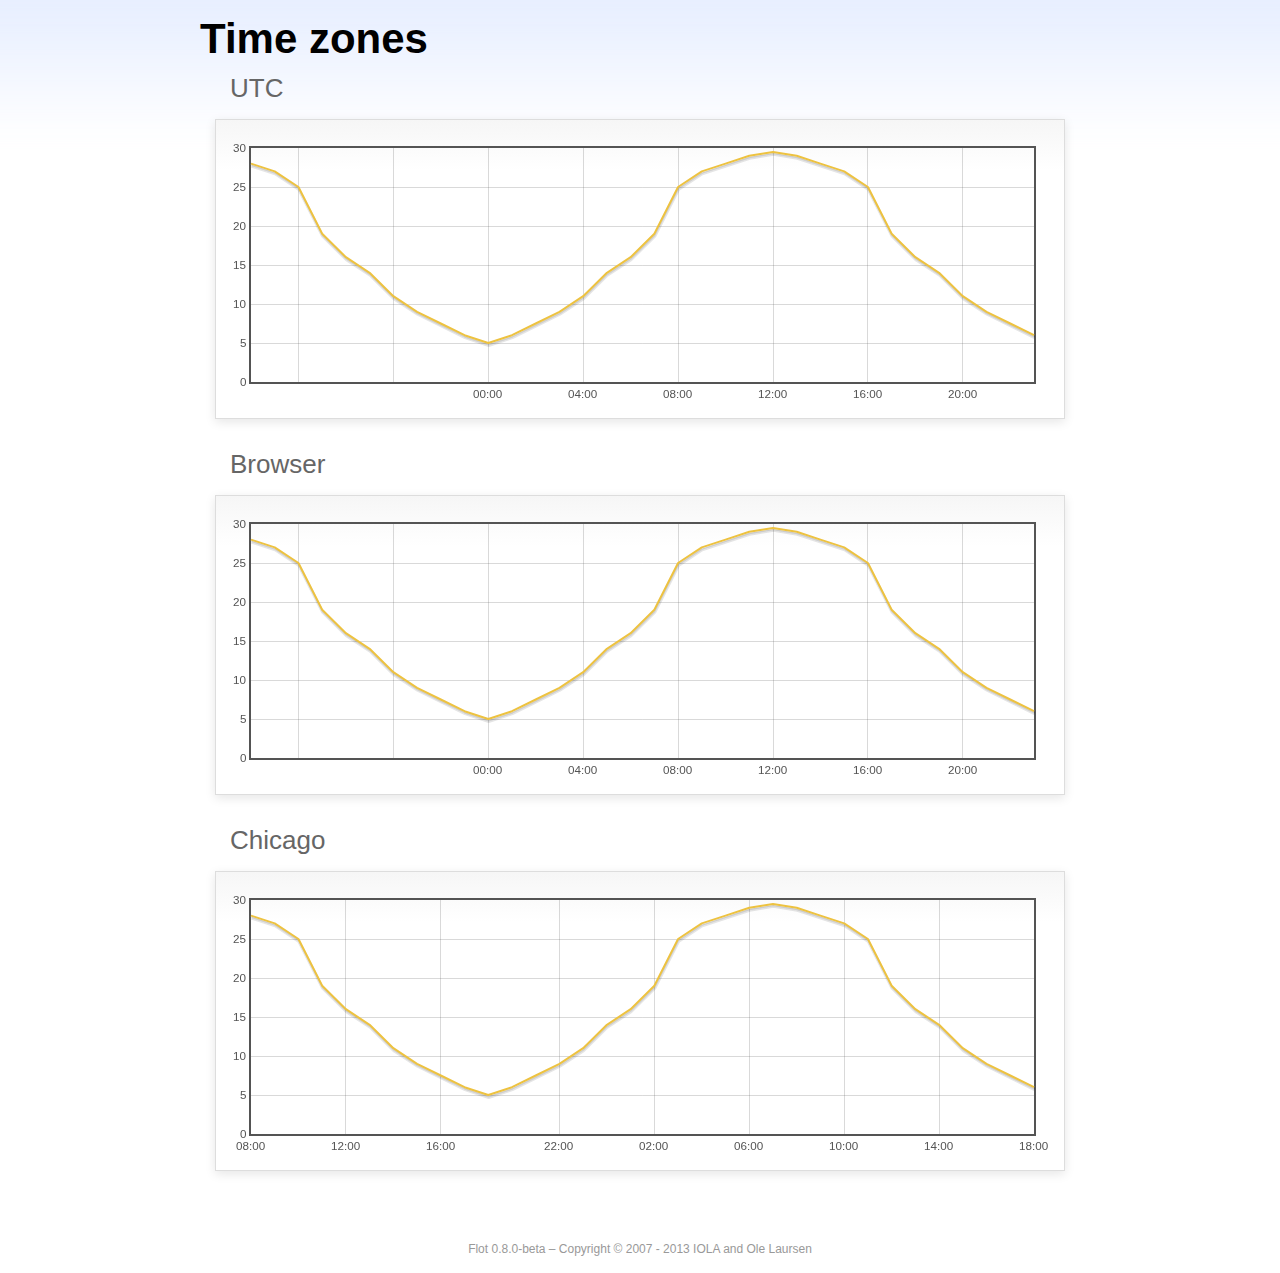
<file: vendors/flot/examples/axes-time-zones/index.html>
<!DOCTYPE html PUBLIC "-//W3C//DTD HTML 4.01//EN" "http://www.w3.org/TR/html4/strict.dtd">
<html>
<head>
	<meta http-equiv="Content-Type" content="text/html; charset=utf-8">
	<title>Flot Examples: Time zones</title>
	<link href="../examples.css" rel="stylesheet" type="text/css">
	<!--[if lte IE 8]><script language="javascript" type="text/javascript" src="../../excanvas.min.js"></script><![endif]-->
	<script language="javascript" type="text/javascript" src="../../jquery.js"></script>
	<script language="javascript" type="text/javascript" src="../../jquery.flot.js"></script>
	<script language="javascript" type="text/javascript" src="../../jquery.flot.time.js"></script>
	<script language="javascript" type="text/javascript" src="date.js"></script>
	<script type="text/javascript">

	$(function() {

		timezoneJS.timezone.zoneFileBasePath = "tz";
		timezoneJS.timezone.defaultZoneFile = [];
		timezoneJS.timezone.init({async: false});

		var d = [
			[Date.UTC(2011, 2, 12, 14, 0, 0), 28],
			[Date.UTC(2011, 2, 12, 15, 0, 0), 27],
			[Date.UTC(2011, 2, 12, 16, 0, 0), 25],
			[Date.UTC(2011, 2, 12, 17, 0, 0), 19],
			[Date.UTC(2011, 2, 12, 18, 0, 0), 16],
			[Date.UTC(2011, 2, 12, 19, 0, 0), 14],
			[Date.UTC(2011, 2, 12, 20, 0, 0), 11],
			[Date.UTC(2011, 2, 12, 21, 0, 0), 9],
			[Date.UTC(2011, 2, 12, 22, 0, 0), 7.5],
			[Date.UTC(2011, 2, 12, 23, 0, 0), 6],
			[Date.UTC(2011, 2, 13, 0, 0, 0), 5],
			[Date.UTC(2011, 2, 13, 1, 0, 0), 6],
			[Date.UTC(2011, 2, 13, 2, 0, 0), 7.5],
			[Date.UTC(2011, 2, 13, 3, 0, 0), 9],
			[Date.UTC(2011, 2, 13, 4, 0, 0), 11],
			[Date.UTC(2011, 2, 13, 5, 0, 0), 14],
			[Date.UTC(2011, 2, 13, 6, 0, 0), 16],
			[Date.UTC(2011, 2, 13, 7, 0, 0), 19],
			[Date.UTC(2011, 2, 13, 8, 0, 0), 25],
			[Date.UTC(2011, 2, 13, 9, 0, 0), 27],
			[Date.UTC(2011, 2, 13, 10, 0, 0), 28],
			[Date.UTC(2011, 2, 13, 11, 0, 0), 29],
			[Date.UTC(2011, 2, 13, 12, 0, 0), 29.5],
			[Date.UTC(2011, 2, 13, 13, 0, 0), 29],
			[Date.UTC(2011, 2, 13, 14, 0, 0), 28],
			[Date.UTC(2011, 2, 13, 15, 0, 0), 27],
			[Date.UTC(2011, 2, 13, 16, 0, 0), 25],
			[Date.UTC(2011, 2, 13, 17, 0, 0), 19],
			[Date.UTC(2011, 2, 13, 18, 0, 0), 16],
			[Date.UTC(2011, 2, 13, 19, 0, 0), 14],
			[Date.UTC(2011, 2, 13, 20, 0, 0), 11],
			[Date.UTC(2011, 2, 13, 21, 0, 0), 9],
			[Date.UTC(2011, 2, 13, 22, 0, 0), 7.5],
			[Date.UTC(2011, 2, 13, 23, 0, 0), 6]
		];

		var plot = $.plot("#placeholderUTC", [d], {
			xaxis: {
				mode: "time"
			}
		});

		var plot = $.plot("#placeholderLocal", [d], {
			xaxis: {
				mode: "time",
				timezone: "browser"
			}
		});

		var plot = $.plot("#placeholderChicago", [d], {
			xaxis: {
				mode: "time",
				timezone: "America/Chicago"
			}
		});

		// Add the Flot version string to the footer

		$("#footer").prepend("Flot " + $.plot.version + " &ndash; ");
	});

	</script>
</head>
<body>

	<div id="header">
		<h2>Time zones</h2>
	</div>

	<div id="content">

		<h3>UTC</h3>
		<div class="demo-container" style="height: 300px;">
			<div id="placeholderUTC" class="demo-placeholder"></div>
		</div>

		<h3>Browser</h3>
		<div class="demo-container" style="height: 300px;">
			<div id="placeholderLocal" class="demo-placeholder"></div>
		</div>

		<h3>Chicago</h3>
		<div class="demo-container" style="height: 300px;">
			<div id="placeholderChicago" class="demo-placeholder"></div>
		</div>

	</div>

	<div id="footer">
		Copyright &copy; 2007 - 2013 IOLA and Ole Laursen
	</div>

</body>
</html>
</file>
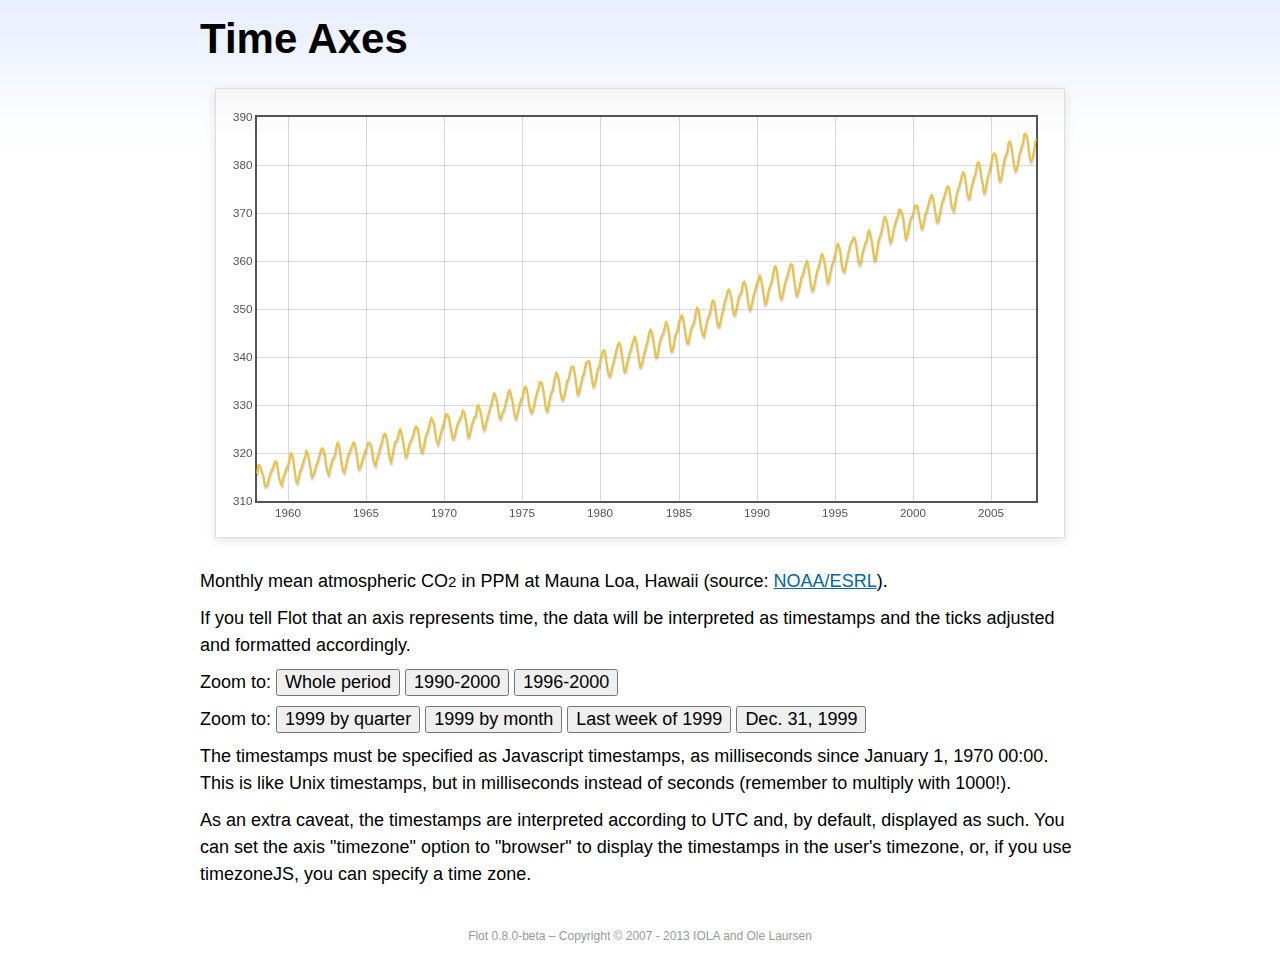
<file: vendors/flot/examples/axes-time/index.html>
<!DOCTYPE html PUBLIC "-//W3C//DTD HTML 4.01//EN" "http://www.w3.org/TR/html4/strict.dtd">
<html>
<head>
	<meta http-equiv="Content-Type" content="text/html; charset=utf-8">
	<title>Flot Examples: Time Axes</title>
	<link href="../examples.css" rel="stylesheet" type="text/css">
	<!--[if lte IE 8]><script language="javascript" type="text/javascript" src="../../excanvas.min.js"></script><![endif]-->
	<script language="javascript" type="text/javascript" src="../../jquery.js"></script>
	<script language="javascript" type="text/javascript" src="../../jquery.flot.js"></script>
	<script language="javascript" type="text/javascript" src="../../jquery.flot.time.js"></script>
	<script type="text/javascript">

	$(function() {

		var d = [[-373597200000, 315.71], [-370918800000, 317.45], [-368326800000, 317.50], [-363056400000, 315.86], [-360378000000, 314.93], [-357699600000, 313.19], [-352429200000, 313.34], [-349837200000, 314.67], [-347158800000, 315.58], [-344480400000, 316.47], [-342061200000, 316.65], [-339382800000, 317.71], [-336790800000, 318.29], [-334112400000, 318.16], [-331520400000, 316.55], [-328842000000, 314.80], [-326163600000, 313.84], [-323571600000, 313.34], [-320893200000, 314.81], [-318301200000, 315.59], [-315622800000, 316.43], [-312944400000, 316.97], [-310438800000, 317.58], [-307760400000, 319.03], [-305168400000, 320.03], [-302490000000, 319.59], [-299898000000, 318.18], [-297219600000, 315.91], [-294541200000, 314.16], [-291949200000, 313.83], [-289270800000, 315.00], [-286678800000, 316.19], [-284000400000, 316.89], [-281322000000, 317.70], [-278902800000, 318.54], [-276224400000, 319.48], [-273632400000, 320.58], [-270954000000, 319.78], [-268362000000, 318.58], [-265683600000, 316.79], [-263005200000, 314.99], [-260413200000, 315.31], [-257734800000, 316.10], [-255142800000, 317.01], [-252464400000, 317.94], [-249786000000, 318.56], [-247366800000, 319.69], [-244688400000, 320.58], [-242096400000, 321.01], [-239418000000, 320.61], [-236826000000, 319.61], [-234147600000, 317.40], [-231469200000, 316.26], [-228877200000, 315.42], [-226198800000, 316.69], [-223606800000, 317.69], [-220928400000, 318.74], [-218250000000, 319.08], [-215830800000, 319.86], [-213152400000, 321.39], [-210560400000, 322.24], [-207882000000, 321.47], [-205290000000, 319.74], [-202611600000, 317.77], [-199933200000, 316.21], [-197341200000, 315.99], [-194662800000, 317.07], [-192070800000, 318.36], [-189392400000, 319.57], [-178938000000, 322.23], [-176259600000, 321.89], [-173667600000, 320.44], [-170989200000, 318.70], [-168310800000, 316.70], [-165718800000, 316.87], [-163040400000, 317.68], [-160448400000, 318.71], [-157770000000, 319.44], [-155091600000, 320.44], [-152672400000, 320.89], [-149994000000, 322.13], [-147402000000, 322.16], [-144723600000, 321.87], [-142131600000, 321.21], [-139453200000, 318.87], [-136774800000, 317.81], [-134182800000, 317.30], [-131504400000, 318.87], [-128912400000, 319.42], [-126234000000, 320.62], [-123555600000, 321.59], [-121136400000, 322.39], [-118458000000, 323.70], [-115866000000, 324.07], [-113187600000, 323.75], [-110595600000, 322.40], [-107917200000, 320.37], [-105238800000, 318.64], [-102646800000, 318.10], [-99968400000, 319.79], [-97376400000, 321.03], [-94698000000, 322.33], [-92019600000, 322.50], [-89600400000, 323.04], [-86922000000, 324.42], [-84330000000, 325.00], [-81651600000, 324.09], [-79059600000, 322.55], [-76381200000, 320.92], [-73702800000, 319.26], [-71110800000, 319.39], [-68432400000, 320.72], [-65840400000, 321.96], [-63162000000, 322.57], [-60483600000, 323.15], [-57978000000, 323.89], [-55299600000, 325.02], [-52707600000, 325.57], [-50029200000, 325.36], [-47437200000, 324.14], [-44758800000, 322.11], [-42080400000, 320.33], [-39488400000, 320.25], [-36810000000, 321.32], [-34218000000, 322.90], [-31539600000, 324.00], [-28861200000, 324.42], [-26442000000, 325.64], [-23763600000, 326.66], [-21171600000, 327.38], [-18493200000, 326.70], [-15901200000, 325.89], [-13222800000, 323.67], [-10544400000, 322.38], [-7952400000, 321.78], [-5274000000, 322.85], [-2682000000, 324.12], [-3600000, 325.06], [2674800000, 325.98], [5094000000, 326.93], [7772400000, 328.13], [10364400000, 328.07], [13042800000, 327.66], [15634800000, 326.35], [18313200000, 324.69], [20991600000, 323.10], [23583600000, 323.07], [26262000000, 324.01], [28854000000, 325.13], [31532400000, 326.17], [34210800000, 326.68], [36630000000, 327.18], [39308400000, 327.78], [41900400000, 328.92], [44578800000, 328.57], [47170800000, 327.37], [49849200000, 325.43], [52527600000, 323.36], [55119600000, 323.56], [57798000000, 324.80], [60390000000, 326.01], [63068400000, 326.77], [65746800000, 327.63], [68252400000, 327.75], [70930800000, 329.72], [73522800000, 330.07], [76201200000, 329.09], [78793200000, 328.05], [81471600000, 326.32], [84150000000, 324.84], [86742000000, 325.20], [89420400000, 326.50], [92012400000, 327.55], [94690800000, 328.54], [97369200000, 329.56], [99788400000, 330.30], [102466800000, 331.50], [105058800000, 332.48], [107737200000, 332.07], [110329200000, 330.87], [113007600000, 329.31], [115686000000, 327.51], [118278000000, 327.18], [120956400000, 328.16], [123548400000, 328.64], [126226800000, 329.35], [128905200000, 330.71], [131324400000, 331.48], [134002800000, 332.65], [136594800000, 333.16], [139273200000, 332.06], [141865200000, 330.99], [144543600000, 329.17], [147222000000, 327.41], [149814000000, 327.20], [152492400000, 328.33], [155084400000, 329.50], [157762800000, 330.68], [160441200000, 331.41], [162860400000, 331.85], [165538800000, 333.29], [168130800000, 333.91], [170809200000, 333.40], [173401200000, 331.78], [176079600000, 329.88], [178758000000, 328.57], [181350000000, 328.46], [184028400000, 329.26], [189298800000, 331.71], [191977200000, 332.76], [194482800000, 333.48], [197161200000, 334.78], [199753200000, 334.78], [202431600000, 334.17], [205023600000, 332.78], [207702000000, 330.64], [210380400000, 328.95], [212972400000, 328.77], [215650800000, 330.23], [218242800000, 331.69], [220921200000, 332.70], [223599600000, 333.24], [226018800000, 334.96], [228697200000, 336.04], [231289200000, 336.82], [233967600000, 336.13], [236559600000, 334.73], [239238000000, 332.52], [241916400000, 331.19], [244508400000, 331.19], [247186800000, 332.35], [249778800000, 333.47], [252457200000, 335.11], [255135600000, 335.26], [257554800000, 336.60], [260233200000, 337.77], [262825200000, 338.00], [265503600000, 337.99], [268095600000, 336.48], [270774000000, 334.37], [273452400000, 332.27], [276044400000, 332.41], [278722800000, 333.76], [281314800000, 334.83], [283993200000, 336.21], [286671600000, 336.64], [289090800000, 338.12], [291769200000, 339.02], [294361200000, 339.02], [297039600000, 339.20], [299631600000, 337.58], [302310000000, 335.55], [304988400000, 333.89], [307580400000, 334.14], [310258800000, 335.26], [312850800000, 336.71], [315529200000, 337.81], [318207600000, 338.29], [320713200000, 340.04], [323391600000, 340.86], [325980000000, 341.47], [328658400000, 341.26], [331250400000, 339.29], [333928800000, 337.60], [336607200000, 336.12], [339202800000, 336.08], [341881200000, 337.22], [344473200000, 338.34], [347151600000, 339.36], [349830000000, 340.51], [352249200000, 341.57], [354924000000, 342.56], [357516000000, 343.01], [360194400000, 342.47], [362786400000, 340.71], [365464800000, 338.52], [368143200000, 336.96], [370738800000, 337.13], [373417200000, 338.58], [376009200000, 339.89], [378687600000, 340.93], [381366000000, 341.69], [383785200000, 342.69], [389052000000, 344.30], [391730400000, 343.43], [394322400000, 341.88], [397000800000, 339.89], [399679200000, 337.95], [402274800000, 338.10], [404953200000, 339.27], [407545200000, 340.67], [410223600000, 341.42], [412902000000, 342.68], [415321200000, 343.46], [417996000000, 345.10], [420588000000, 345.76], [423266400000, 345.36], [425858400000, 343.91], [428536800000, 342.05], [431215200000, 340.00], [433810800000, 340.12], [436489200000, 341.33], [439081200000, 342.94], [441759600000, 343.87], [444438000000, 344.60], [446943600000, 345.20], [452210400000, 347.36], [454888800000, 346.74], [457480800000, 345.41], [460159200000, 343.01], [462837600000, 341.23], [465433200000, 341.52], [468111600000, 342.86], [470703600000, 344.41], [473382000000, 345.09], [476060400000, 345.89], [478479600000, 347.49], [481154400000, 348.00], [483746400000, 348.75], [486424800000, 348.19], [489016800000, 346.54], [491695200000, 344.63], [494373600000, 343.03], [496969200000, 342.92], [499647600000, 344.24], [502239600000, 345.62], [504918000000, 346.43], [507596400000, 346.94], [510015600000, 347.88], [512690400000, 349.57], [515282400000, 350.35], [517960800000, 349.72], [520552800000, 347.78], [523231200000, 345.86], [525909600000, 344.84], [528505200000, 344.32], [531183600000, 345.67], [533775600000, 346.88], [536454000000, 348.19], [539132400000, 348.55], [541551600000, 349.52], [544226400000, 351.12], [546818400000, 351.84], [549496800000, 351.49], [552088800000, 349.82], [554767200000, 347.63], [557445600000, 346.38], [560041200000, 346.49], [562719600000, 347.75], [565311600000, 349.03], [567990000000, 350.20], [570668400000, 351.61], [573174000000, 352.22], [575848800000, 353.53], [578440800000, 354.14], [581119200000, 353.62], [583711200000, 352.53], [586389600000, 350.41], [589068000000, 348.84], [591663600000, 348.94], [594342000000, 350.04], [596934000000, 351.29], [599612400000, 352.72], [602290800000, 353.10], [604710000000, 353.65], [607384800000, 355.43], [609976800000, 355.70], [612655200000, 355.11], [615247200000, 353.79], [617925600000, 351.42], [620604000000, 349.81], [623199600000, 350.11], [625878000000, 351.26], [628470000000, 352.63], [631148400000, 353.64], [633826800000, 354.72], [636246000000, 355.49], [638920800000, 356.09], [641512800000, 357.08], [644191200000, 356.11], [646783200000, 354.70], [649461600000, 352.68], [652140000000, 351.05], [654735600000, 351.36], [657414000000, 352.81], [660006000000, 354.22], [662684400000, 354.85], [665362800000, 355.66], [667782000000, 357.04], [670456800000, 358.40], [673048800000, 359.00], [675727200000, 357.99], [678319200000, 356.00], [680997600000, 353.78], [683676000000, 352.20], [686271600000, 352.22], [688950000000, 353.70], [691542000000, 354.98], [694220400000, 356.09], [696898800000, 356.85], [699404400000, 357.73], [702079200000, 358.91], [704671200000, 359.45], [707349600000, 359.19], [709941600000, 356.72], [712620000000, 354.79], [715298400000, 352.79], [717894000000, 353.20], [720572400000, 354.15], [723164400000, 355.39], [725842800000, 356.77], [728521200000, 357.17], [730940400000, 358.26], [733615200000, 359.16], [736207200000, 360.07], [738885600000, 359.41], [741477600000, 357.44], [744156000000, 355.30], [746834400000, 353.87], [749430000000, 354.04], [752108400000, 355.27], [754700400000, 356.70], [757378800000, 358.00], [760057200000, 358.81], [762476400000, 359.68], [765151200000, 361.13], [767743200000, 361.48], [770421600000, 360.60], [773013600000, 359.20], [775692000000, 357.23], [778370400000, 355.42], [780966000000, 355.89], [783644400000, 357.41], [786236400000, 358.74], [788914800000, 359.73], [791593200000, 360.61], [794012400000, 361.58], [796687200000, 363.05], [799279200000, 363.62], [801957600000, 363.03], [804549600000, 361.55], [807228000000, 358.94], [809906400000, 357.93], [812502000000, 357.80], [815180400000, 359.22], [817772400000, 360.44], [820450800000, 361.83], [823129200000, 362.95], [825634800000, 363.91], [828309600000, 364.28], [830901600000, 364.94], [833580000000, 364.70], [836172000000, 363.31], [838850400000, 361.15], [841528800000, 359.40], [844120800000, 359.34], [846802800000, 360.62], [849394800000, 361.96], [852073200000, 362.81], [854751600000, 363.87], [857170800000, 364.25], [859845600000, 366.02], [862437600000, 366.46], [865116000000, 365.32], [867708000000, 364.07], [870386400000, 361.95], [873064800000, 360.06], [875656800000, 360.49], [878338800000, 362.19], [880930800000, 364.12], [883609200000, 364.99], [886287600000, 365.82], [888706800000, 366.95], [891381600000, 368.42], [893973600000, 369.33], [896652000000, 368.78], [899244000000, 367.59], [901922400000, 365.84], [904600800000, 363.83], [907192800000, 364.18], [909874800000, 365.34], [912466800000, 366.93], [915145200000, 367.94], [917823600000, 368.82], [920242800000, 369.46], [922917600000, 370.77], [925509600000, 370.66], [928188000000, 370.10], [930780000000, 369.08], [933458400000, 366.66], [936136800000, 364.60], [938728800000, 365.17], [941410800000, 366.51], [944002800000, 367.89], [946681200000, 369.04], [949359600000, 369.35], [951865200000, 370.38], [954540000000, 371.63], [957132000000, 371.32], [959810400000, 371.53], [962402400000, 369.75], [965080800000, 368.23], [967759200000, 366.87], [970351200000, 366.94], [973033200000, 368.27], [975625200000, 369.64], [978303600000, 370.46], [980982000000, 371.44], [983401200000, 372.37], [986076000000, 373.33], [988668000000, 373.77], [991346400000, 373.09], [993938400000, 371.51], [996616800000, 369.55], [999295200000, 368.12], [1001887200000, 368.38], [1004569200000, 369.66], [1007161200000, 371.11], [1009839600000, 372.36], [1012518000000, 373.09], [1014937200000, 373.81], [1017612000000, 374.93], [1020204000000, 375.58], [1022882400000, 375.44], [1025474400000, 373.86], [1028152800000, 371.77], [1030831200000, 370.73], [1033423200000, 370.50], [1036105200000, 372.18], [1038697200000, 373.70], [1041375600000, 374.92], [1044054000000, 375.62], [1046473200000, 376.51], [1049148000000, 377.75], [1051740000000, 378.54], [1054418400000, 378.20], [1057010400000, 376.68], [1059688800000, 374.43], [1062367200000, 373.11], [1064959200000, 373.10], [1067641200000, 374.77], [1070233200000, 375.97], [1072911600000, 377.03], [1075590000000, 377.87], [1078095600000, 378.88], [1080770400000, 380.42], [1083362400000, 380.62], [1086040800000, 379.70], [1088632800000, 377.43], [1091311200000, 376.32], [1093989600000, 374.19], [1096581600000, 374.47], [1099263600000, 376.15], [1101855600000, 377.51], [1104534000000, 378.43], [1107212400000, 379.70], [1109631600000, 380.92], [1112306400000, 382.18], [1114898400000, 382.45], [1117576800000, 382.14], [1120168800000, 380.60], [1122847200000, 378.64], [1125525600000, 376.73], [1128117600000, 376.84], [1130799600000, 378.29], [1133391600000, 380.06], [1136070000000, 381.40], [1138748400000, 382.20], [1141167600000, 382.66], [1143842400000, 384.69], [1146434400000, 384.94], [1149112800000, 384.01], [1151704800000, 382.14], [1154383200000, 380.31], [1157061600000, 378.81], [1159653600000, 379.03], [1162335600000, 380.17], [1164927600000, 381.85], [1167606000000, 382.94], [1170284400000, 383.86], [1172703600000, 384.49], [1175378400000, 386.37], [1177970400000, 386.54], [1180648800000, 385.98], [1183240800000, 384.36], [1185919200000, 381.85], [1188597600000, 380.74], [1191189600000, 381.15], [1193871600000, 382.38], [1196463600000, 383.94], [1199142000000, 385.44]]; 

		$.plot("#placeholder", [d], {
			xaxis: { mode: "time" }
		});

		$("#whole").click(function () {
			$.plot("#placeholder", [d], {
				xaxis: { mode: "time" }
			});
		});

		$("#nineties").click(function () {
			$.plot("#placeholder", [d], {
				xaxis: {
					mode: "time",
					min: (new Date(1990, 0, 1)).getTime(),
					max: (new Date(2000, 0, 1)).getTime()
				}
			});
		});

		$("#latenineties").click(function () {
			$.plot("#placeholder", [d], {
				xaxis: {
					mode: "time",
					minTickSize: [1, "year"],
					min: (new Date(1996, 0, 1)).getTime(),
					max: (new Date(2000, 0, 1)).getTime()
				}
			});
		});

		$("#ninetyninequarters").click(function () {
			$.plot("#placeholder", [d], {
				xaxis: {
					mode: "time",
					minTickSize: [1, "quarter"],
					min: (new Date(1999, 0, 1)).getTime(),
					max: (new Date(2000, 0, 1)).getTime()
				}
			});
		});

		$("#ninetynine").click(function () {
			$.plot("#placeholder", [d], {
				xaxis: {
					mode: "time",
					minTickSize: [1, "month"],
					min: (new Date(1999, 0, 1)).getTime(),
					max: (new Date(2000, 0, 1)).getTime()
				}
			});
		});

		$("#lastweekninetynine").click(function () {
			$.plot("#placeholder", [d], {
				xaxis: {
					mode: "time",
					minTickSize: [1, "day"],
					min: (new Date(1999, 11, 25)).getTime(),
					max: (new Date(2000, 0, 1)).getTime(),
					timeformat: "%a"
				}
			});
		});

		$("#lastdayninetynine").click(function () {
			$.plot("#placeholder", [d], {
				xaxis: {
					mode: "time",
					minTickSize: [1, "hour"],
					min: (new Date(1999, 11, 31)).getTime(),
					max: (new Date(2000, 0, 1)).getTime(),
					twelveHourClock: true
				}
			});
		});

		// Add the Flot version string to the footer

		$("#footer").prepend("Flot " + $.plot.version + " &ndash; ");
	});

	</script>
</head>
<body>

	<div id="header">
		<h2>Time Axes</h2>
	</div>

	<div id="content">

		<div class="demo-container">
			<div id="placeholder" class="demo-placeholder"></div>
		</div>

		<p>Monthly mean atmospheric CO<sub>2</sub> in PPM at Mauna Loa, Hawaii (source: <a href="http://www.esrl.noaa.gov/gmd/ccgg/trends/">NOAA/ESRL</a>).</p>

		<p>If you tell Flot that an axis represents time, the data will be interpreted as timestamps and the ticks adjusted and formatted accordingly.</p>

		<p>Zoom to: <button id="whole">Whole period</button>
		<button id="nineties">1990-2000</button>
		<button id="latenineties">1996-2000</button></p>

		<p>Zoom to: <button id="ninetyninequarters">1999 by quarter</button>
		<button id="ninetynine">1999 by month</button>
		<button id="lastweekninetynine">Last week of 1999</button>
		<button id="lastdayninetynine">Dec. 31, 1999</button></p>

		<p>The timestamps must be specified as Javascript timestamps, as milliseconds since January 1, 1970 00:00. This is like Unix timestamps, but in milliseconds instead of seconds (remember to multiply with 1000!).</p>

		<p>As an extra caveat, the timestamps are interpreted according to UTC and, by default, displayed as such. You can set the axis "timezone" option to "browser" to display the timestamps in the user's timezone, or, if you use timezoneJS, you can specify a time zone.</p>

	</div>

	<div id="footer">
		Copyright &copy; 2007 - 2013 IOLA and Ole Laursen
	</div>

</body>
</html>
</file>
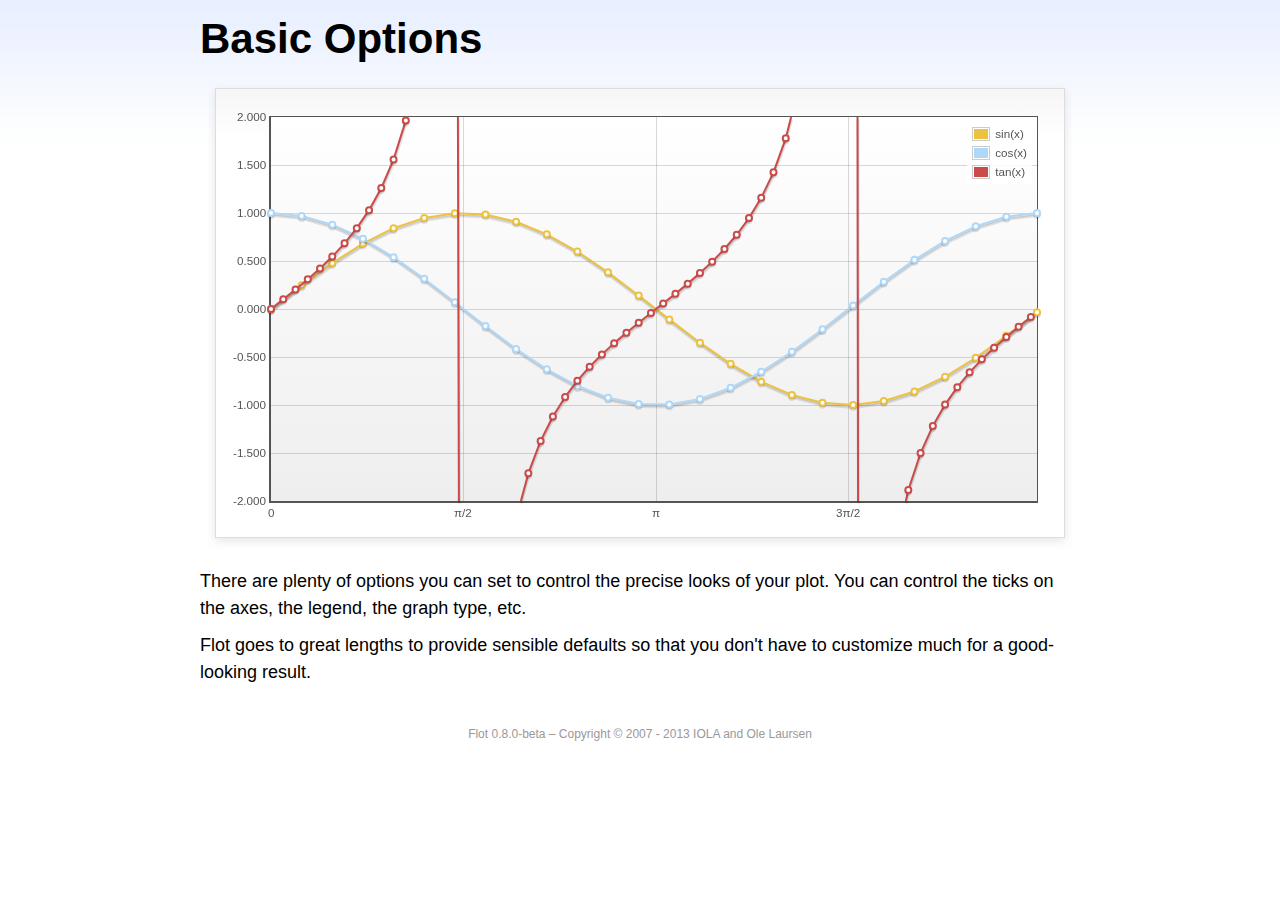
<file: vendors/flot/examples/basic-options/index.html>
<!DOCTYPE html PUBLIC "-//W3C//DTD HTML 4.01//EN" "http://www.w3.org/TR/html4/strict.dtd">
<html>
<head>
	<meta http-equiv="Content-Type" content="text/html; charset=utf-8">
	<title>Flot Examples: Basic Options</title>
	<link href="../examples.css" rel="stylesheet" type="text/css">
	<!--[if lte IE 8]><script language="javascript" type="text/javascript" src="../../excanvas.min.js"></script><![endif]-->
	<script language="javascript" type="text/javascript" src="../../jquery.js"></script>
	<script language="javascript" type="text/javascript" src="../../jquery.flot.js"></script>
	<script type="text/javascript">

	$(function () {

		var d1 = [];
		for (var i = 0; i < Math.PI * 2; i += 0.25) {
			d1.push([i, Math.sin(i)]);
		}

		var d2 = [];
		for (var i = 0; i < Math.PI * 2; i += 0.25) {
			d2.push([i, Math.cos(i)]);
		}

		var d3 = [];
		for (var i = 0; i < Math.PI * 2; i += 0.1) {
			d3.push([i, Math.tan(i)]);
		}

		$.plot("#placeholder", [
			{ label: "sin(x)", data: d1 },
			{ label: "cos(x)", data: d2 },
			{ label: "tan(x)", data: d3 }
		], {
			series: {
				lines: { show: true },
				points: { show: true }
			},
			xaxis: {
				ticks: [
					0, [ Math.PI/2, "\u03c0/2" ], [ Math.PI, "\u03c0" ],
					[ Math.PI * 3/2, "3\u03c0/2" ], [ Math.PI * 2, "2\u03c0" ]
				]
			},
			yaxis: {
				ticks: 10,
				min: -2,
				max: 2,
				tickDecimals: 3
			},
			grid: {
				backgroundColor: { colors: [ "#fff", "#eee" ] },
				borderWidth: {
					top: 1,
					right: 1,
					bottom: 2,
					left: 2
				}
			}
		});

		// Add the Flot version string to the footer

		$("#footer").prepend("Flot " + $.plot.version + " &ndash; ");
	});

	</script>
</head>
<body>

	<div id="header">
		<h2>Basic Options</h2>
	</div>

	<div id="content">

		<div class="demo-container">
			<div id="placeholder" class="demo-placeholder"></div>
		</div>

		<p>There are plenty of options you can set to control the precise looks of your plot. You can control the ticks on the axes, the legend, the graph type, etc.</p>

		<p>Flot goes to great lengths to provide sensible defaults so that you don't have to customize much for a good-looking result.</p>

	</div>

	<div id="footer">
		Copyright &copy; 2007 - 2013 IOLA and Ole Laursen
	</div>

</body>
</html>
</file>
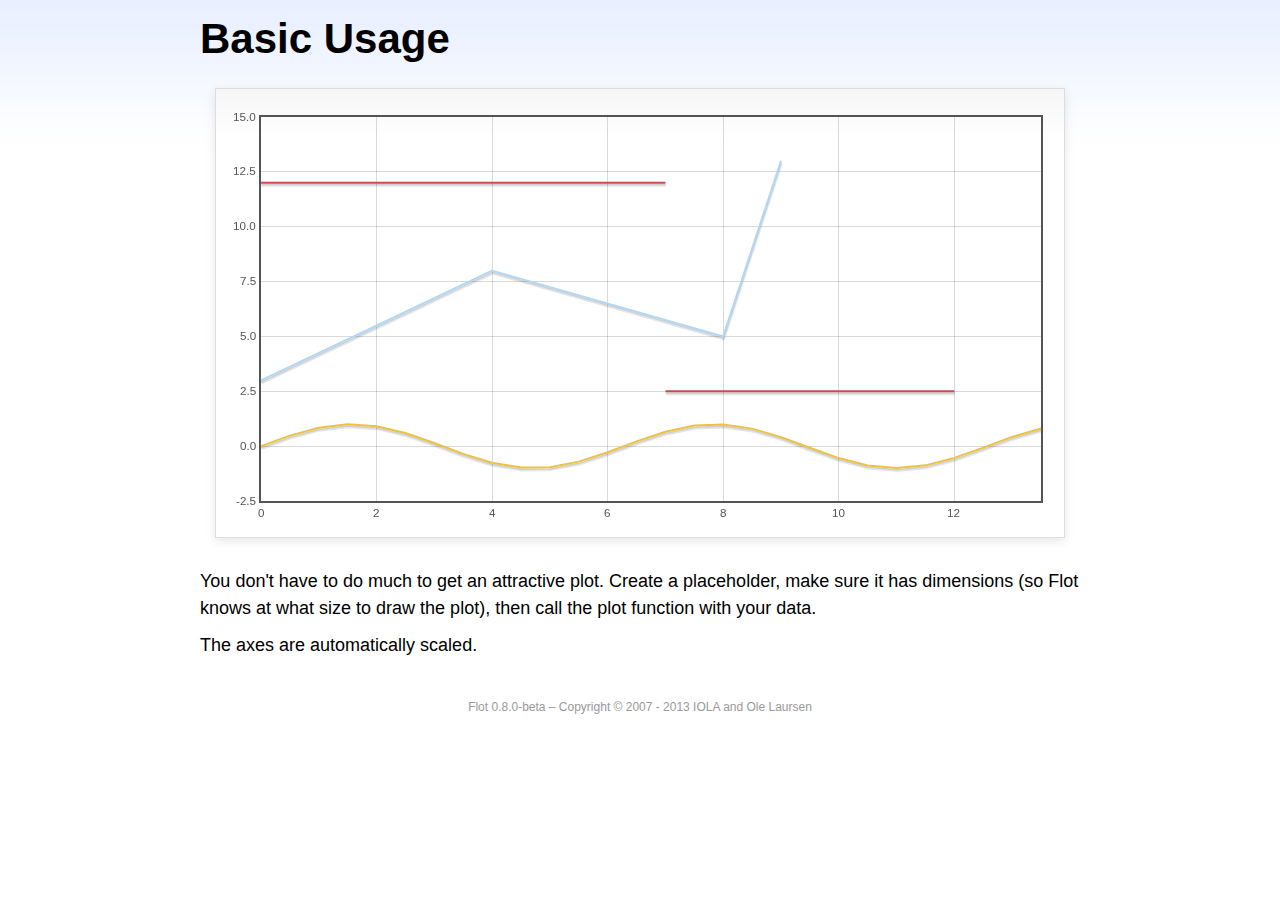
<file: vendors/flot/examples/basic-usage/index.html>
<!DOCTYPE html PUBLIC "-//W3C//DTD HTML 4.01//EN" "http://www.w3.org/TR/html4/strict.dtd">
<html>
<head>
	<meta http-equiv="Content-Type" content="text/html; charset=utf-8">
	<title>Flot Examples: Basic Usage</title>
	<link href="../examples.css" rel="stylesheet" type="text/css">
	<!--[if lte IE 8]><script language="javascript" type="text/javascript" src="../../excanvas.min.js"></script><![endif]-->
	<script language="javascript" type="text/javascript" src="../../jquery.js"></script>
	<script language="javascript" type="text/javascript" src="../../jquery.flot.js"></script>
	<script type="text/javascript">

	$(function() {

		var d1 = [];
		for (var i = 0; i < 14; i += 0.5) {
			d1.push([i, Math.sin(i)]);
		}

		var d2 = [[0, 3], [4, 8], [8, 5], [9, 13]];

		// A null signifies separate line segments

		var d3 = [[0, 12], [7, 12], null, [7, 2.5], [12, 2.5]];

		$.plot("#placeholder", [ d1, d2, d3 ]);

		// Add the Flot version string to the footer

		$("#footer").prepend("Flot " + $.plot.version + " &ndash; ");
	});

	</script>
</head>
<body>

	<div id="header">
		<h2>Basic Usage</h2>
	</div>

	<div id="content">

		<div class="demo-container">
			<div id="placeholder" class="demo-placeholder"></div>
		</div>

		<p>You don't have to do much to get an attractive plot.  Create a placeholder, make sure it has dimensions (so Flot knows at what size to draw the plot), then call the plot function with your data.</p>

		<p>The axes are automatically scaled.</p>

	</div>

	<div id="footer">
		Copyright &copy; 2007 - 2013 IOLA and Ole Laursen
	</div>

</body>
</html>
</file>
<file: vendors/ckeditor/samples/sample.css>
/*
Copyright (c) 2003-2013, CKSource - Frederico Knabben. All rights reserved.
For licensing, see LICENSE.md or http://ckeditor.com/license
*/

html, body, h1, h2, h3, h4, h5, h6, div, span, blockquote, p, address, form, fieldset, img, ul, ol, dl, dt, dd, li, hr, table, td, th, strong, em, sup, sub, dfn, ins, del, q, cite, var, samp, code, kbd, tt, pre
{
	line-height: 1.5em;
}

body
{
	padding: 10px 30px;
}

input, textarea, select, option, optgroup, button, td, th
{
	font-size: 100%;
}

pre, code, kbd, samp, tt
{
	font-family: monospace,monospace;
	font-size: 1em;
}

body {
    width: 960px;
    margin: 0 auto;
}

code
{
	background: #f3f3f3;
	border: 1px solid #ddd;
	padding: 1px 4px;

	-moz-border-radius: 3px;
	-webkit-border-radius: 3px;
	border-radius: 3px;
}

abbr
{
	border-bottom: 1px dotted #555;
	cursor: pointer;
}

.new
{
	background: #FF7E00;
	border: 1px solid #DA8028;
	color: #fff;
	font-size: 10px;
	font-weight: bold;
	padding: 1px 4px;
	text-shadow: 0 1px 0 #C97626;
	text-transform: uppercase;
	margin: 0 0 0 3px;

	-moz-border-radius: 3px;
	-webkit-border-radius: 3px;
	border-radius: 3px;

	-moz-box-shadow: 0 2px 3px 0 #FFA54E inset;
	-webkit-box-shadow: 0 2px 3px 0 #FFA54E inset;
	box-shadow: 0 2px 3px 0 #FFA54E inset;
}

h1.samples
{
	color: #0782C1;
	font-size: 200%;
	font-weight: normal;
	margin: 0;
	padding: 0;
}

h1.samples a
{
	color: #0782C1;
	text-decoration: none;
	border-bottom: 1px dotted #0782C1;
}

.samples a:hover
{
	border-bottom: 1px dotted #0782C1;
}

h2.samples
{
	color: #000000;
	font-size: 130%;
	margin: 15px 0 0 0;
	padding: 0;
}

p, blockquote, address, form, pre, dl, h1.samples, h2.samples
{
	margin-bottom: 15px;
}

ul.samples
{
	margin-bottom: 15px;
}

.clear
{
	clear: both;
}

fieldset
{
	margin: 0;
	padding: 10px;
}

body, input, textarea
{
	color: #333333;
	font-family: Arial, Helvetica, sans-serif;
}

body
{
	font-size: 75%;
}

a.samples
{
	color: #189DE1;
	text-decoration: none;
}

form
{
	margin: 0;
	padding: 0;
}

pre.samples
{
	background-color: #F7F7F7;
	border: 1px solid #D7D7D7;
	overflow: auto;
	padding: 0.25em;
	white-space: pre-wrap; /* CSS 2.1 */
	word-wrap: break-word; /* IE7 */
	-moz-tab-size: 4;
	-o-tab-size: 4;
	-webkit-tab-size: 4;
	tab-size: 4;
}

#footer
{
	clear: both;
	padding-top: 10px;
}

#footer hr
{
	margin: 10px 0 15px 0;
	height: 1px;
	border: solid 1px gray;
	border-bottom: none;
}

#footer p
{
	margin: 0 10px 10px 10px;
	float: left;
}

#footer #copy
{
	float: right;
}

#outputSample
{
	width: 100%;
	table-layout: fixed;
}

#outputSample thead th
{
	color: #dddddd;
	background-color: #999999;
	padding: 4px;
	white-space: nowrap;
}

#outputSample tbody th
{
	vertical-align: top;
	text-align: left;
}

#outputSample pre
{
	margin: 0;
	padding: 0;
}

.description
{
	border: 1px dotted #B7B7B7;
	margin-bottom: 10px;
	padding: 10px 10px 0;
	overflow: hidden;
}

label
{
	display: block;
	margin-bottom: 6px;
}

/**
 *	CKEditor editables are automatically set with the "cke_editable" class
 *	plus cke_editable_(inline|themed) depending on the editor type.
 */

/* Style a bit the inline editables. */
.cke_editable.cke_editable_inline
{
	cursor: pointer;
}

/* Once an editable element gets focused, the "cke_focus" class is
   added to it, so we can style it differently. */
.cke_editable.cke_editable_inline.cke_focus
{
	box-shadow: inset 0px 0px 20px 3px #ddd, inset 0 0 1px #000;
	outline: none;
	background: #eee;
	cursor: text;
}

/* Avoid pre-formatted overflows inline editable. */
.cke_editable_inline pre
{
	white-space: pre-wrap;
	word-wrap: break-word;
}

/**
 *	Samples index styles.
 */

.twoColumns,
.twoColumnsLeft,
.twoColumnsRight
{
	overflow: hidden;
}

.twoColumnsLeft,
.twoColumnsRight
{
	width: 45%;
}

.twoColumnsLeft
{
	float: left;
}

.twoColumnsRight
{
	float: right;
}

dl.samples
{
	padding: 0 0 0 40px;
}
dl.samples > dt
{
	display: list-item;
	list-style-type: disc;
	list-style-position: outside;
	margin: 0 0 3px;
}
dl.samples > dd
{
	margin: 0 0 3px;
}
.warning
{
    color: #ff0000;
	background-color: #FFCCBA;
    border: 2px dotted #ff0000;
	padding: 15px 10px;
	margin: 10px 0;
}

/* Used on inline samples */

blockquote
{
	font-style: italic;
	font-family: Georgia, Times, "Times New Roman", serif;
	padding: 2px 0;
	border-style: solid;
	border-color: #ccc;
	border-width: 0;
}

.cke_contents_ltr blockquote
{
	padding-left: 20px;
	padding-right: 8px;
	border-left-width: 5px;
}

.cke_contents_rtl blockquote
{
	padding-left: 8px;
	padding-right: 20px;
	border-right-width: 5px;
}

img.right {
    border: 1px solid #ccc;
    float: right;
    margin-left: 15px;
    padding: 5px;
}

img.left {
    border: 1px solid #ccc;
    float: left;
    margin-right: 15px;
    padding: 5px;
}
</file>
<file: vendors/easypiechart/examples/style.css>
body {
    font: 13px/1.4 'Helvetica Neue', 'Helvetica','Arial', sans-serif;
    color: #333;
}

.container {
    width: 520px;
    margin: auto;
}

h1 {
    border-bottom: 1px solid #d9d9d9;
}

a {
    color: #be2221;
    text-decoration: none;
}

.chart {
    float: left;
    margin: 10px;
}

.percentage,
.label {
    text-align: center;
    color: #333;
    font-weight: 100;
    font-size: 1.2em;
    margin-bottom: 0.3em;
}

.credits {
    padding-top: 0.5em;
    clear: both;
    color: #999;
}

.credits a {
    color: #333;
}

.dark {
    background: #333;
}

.dark .percentage-light,
.dark .label {
    text-align: center;
    color: #999;
    font-weight: 100;
    font-size: 1.2em;
    margin-bottom: 0.3em;
}


.button {
  -webkit-box-shadow: inset 0 0 1px #000, inset 0 1px 0 1px rgba(255,255,255,0.2), 0 1px 1px -1px rgba(0, 0, 0, .5);
  -moz-box-shadow: inset 0 0 1px #000, inset 0 1px 0 1px rgba(255,255,255,0.2), 0 1px 1px -1px rgba(0, 0, 0, .5);
  box-shadow: inset 0 0 1px #000, inset 0 1px 0 1px rgba(255,255,255,0.2), 0 1px 1px -1px rgba(0, 0, 0, .5);
  -webkit-border-radius: 3px;
  -moz-border-radius: 3px;
  border-radius: 3px;
  padding: 6px 20px;
  font-weight: bold;
  text-transform: uppercase;
  display: block;
  margin: auto;
  max-width: 200px;
  text-align: center;
  background-color: #5c5c5c;
  background-image: -moz-linear-gradient(top, #666666, #4d4d4d);
  background-image: -ms-linear-gradient(top, #666666, #4d4d4d);
  background-image: -webkit-gradient(linear, 0 0, 0 100%, from(#666666), to(#4d4d4d));
  background-image: -webkit-linear-gradient(top, #666666, #4d4d4d);
  background-image: -o-linear-gradient(top, #666666, #4d4d4d);
  background-image: linear-gradient(top, #666666, #4d4d4d);
  background-repeat: repeat-x;
  filter: progid:DXImageTransform.Microsoft.gradient(startColorstr='#666666', endColorstr='#4d4d4d', GradientType=0);
  color: #ffffff;
  text-shadow: 0 1px 1px #333333;
}
.button:hover {
  color: #ffffff;
  text-decoration: none;
  background-color: #616161;
  background-image: -moz-linear-gradient(top, #6b6b6b, #525252);
  background-image: -ms-linear-gradient(top, #6b6b6b, #525252);
  background-image: -webkit-gradient(linear, 0 0, 0 100%, from(#6b6b6b), to(#525252));
  background-image: -webkit-linear-gradient(top, #6b6b6b, #525252);
  background-image: -o-linear-gradient(top, #6b6b6b, #525252);
  background-image: linear-gradient(top, #6b6b6b, #525252);
  background-repeat: repeat-x;
  filter: progid:DXImageTransform.Microsoft.gradient(startColorstr='#6b6b6b', endColorstr='#525252', GradientType=0);
}
.button:active {
  background-color: #575757;
  background-image: -moz-linear-gradient(top, #616161, #474747);
  background-image: -ms-linear-gradient(top, #616161, #474747);
  background-image: -webkit-gradient(linear, 0 0, 0 100%, from(#616161), to(#474747));
  background-image: -webkit-linear-gradient(top, #616161, #474747);
  background-image: -o-linear-gradient(top, #616161, #474747);
  background-image: linear-gradient(top, #616161, #474747);
  background-repeat: repeat-x;
  filter: progid:DXImageTransform.Microsoft.gradient(startColorstr='#616161', endColorstr='#474747', GradientType=0);
  -webkit-transform: translate(0, 1px);
  -moz-transform: translate(0, 1px);
  -ms-transform: translate(0, 1px);
  -o-transform: translate(0, 1px);
  transform: translate(0, 1px);
}
.button:disabled {
  background-color: #dddddd;
  background-image: -moz-linear-gradient(top, #e7e7e7, #cdcdcd);
  background-image: -ms-linear-gradient(top, #e7e7e7, #cdcdcd);
  background-image: -webkit-gradient(linear, 0 0, 0 100%, from(#e7e7e7), to(#cdcdcd));
  background-image: -webkit-linear-gradient(top, #e7e7e7, #cdcdcd);
  background-image: -o-linear-gradient(top, #e7e7e7, #cdcdcd);
  background-image: linear-gradient(top, #e7e7e7, #cdcdcd);
  background-repeat: repeat-x;
  filter: progid:DXImageTransform.Microsoft.gradient(startColorstr='#e7e7e7', endColorstr='#cdcdcd', GradientType=0);
  color: #939393;
  text-shadow: 0 1px 1px #fff;
}

@media screen and (max-device-width: 480px) {
  .container{
    width: 100%;
  }
}
</file>
<file: vendors/flot/examples/examples.css>
* {	padding: 0; margin: 0; vertical-align: top; }

body {
	background: url(background.png) repeat-x;
	font: 18px/1.5em "proxima-nova", Helvetica, Arial, sans-serif;
}

a {	color: #069; }
a:hover { color: #28b; }

h2 {
	margin-top: 15px;
	font: normal 32px "omnes-pro", Helvetica, Arial, sans-serif;
}

h3 {
	margin-left: 30px;
	font: normal 26px "omnes-pro", Helvetica, Arial, sans-serif;
	color: #666;
}

p {
	margin-top: 10px;
}

button {
	font-size: 18px;
	padding: 1px 7px;
}

input {
	font-size: 18px;
}

input[type=checkbox] {
	margin: 7px;
}

#header {
	position: relative;
	width: 900px;
	margin: auto;
}

#header h2 {
	margin-left: 10px;
	vertical-align: middle;
	font-size: 42px;
	font-weight: bold;
	text-decoration: none;
	color: #000;
}

#content {
	width: 880px;
	margin: 0 auto;
	padding: 10px;
}

#footer {
	margin-top: 25px;
	margin-bottom: 10px;
	text-align: center;
	font-size: 12px;
	color: #999;
}

.demo-container {
	box-sizing: border-box;
	width: 850px;
	height: 450px;
	padding: 20px 15px 15px 15px;
	margin: 15px auto 30px auto;
	border: 1px solid #ddd;
	background: #fff;
	background: linear-gradient(#f6f6f6 0, #fff 50px);
	background: -o-linear-gradient(#f6f6f6 0, #fff 50px);
	background: -ms-linear-gradient(#f6f6f6 0, #fff 50px);
	background: -moz-linear-gradient(#f6f6f6 0, #fff 50px);
	background: -webkit-linear-gradient(#f6f6f6 0, #fff 50px);
	box-shadow: 0 3px 10px rgba(0,0,0,0.15);
	-o-box-shadow: 0 3px 10px rgba(0,0,0,0.1);
	-ms-box-shadow: 0 3px 10px rgba(0,0,0,0.1);
	-moz-box-shadow: 0 3px 10px rgba(0,0,0,0.1);
	-webkit-box-shadow: 0 3px 10px rgba(0,0,0,0.1);
}

.demo-placeholder {
	width: 100%;
	height: 100%;
	font-size: 14px;
	line-height: 14px;
}

.legend table {
	border-spacing: 5px;
}
</file>
